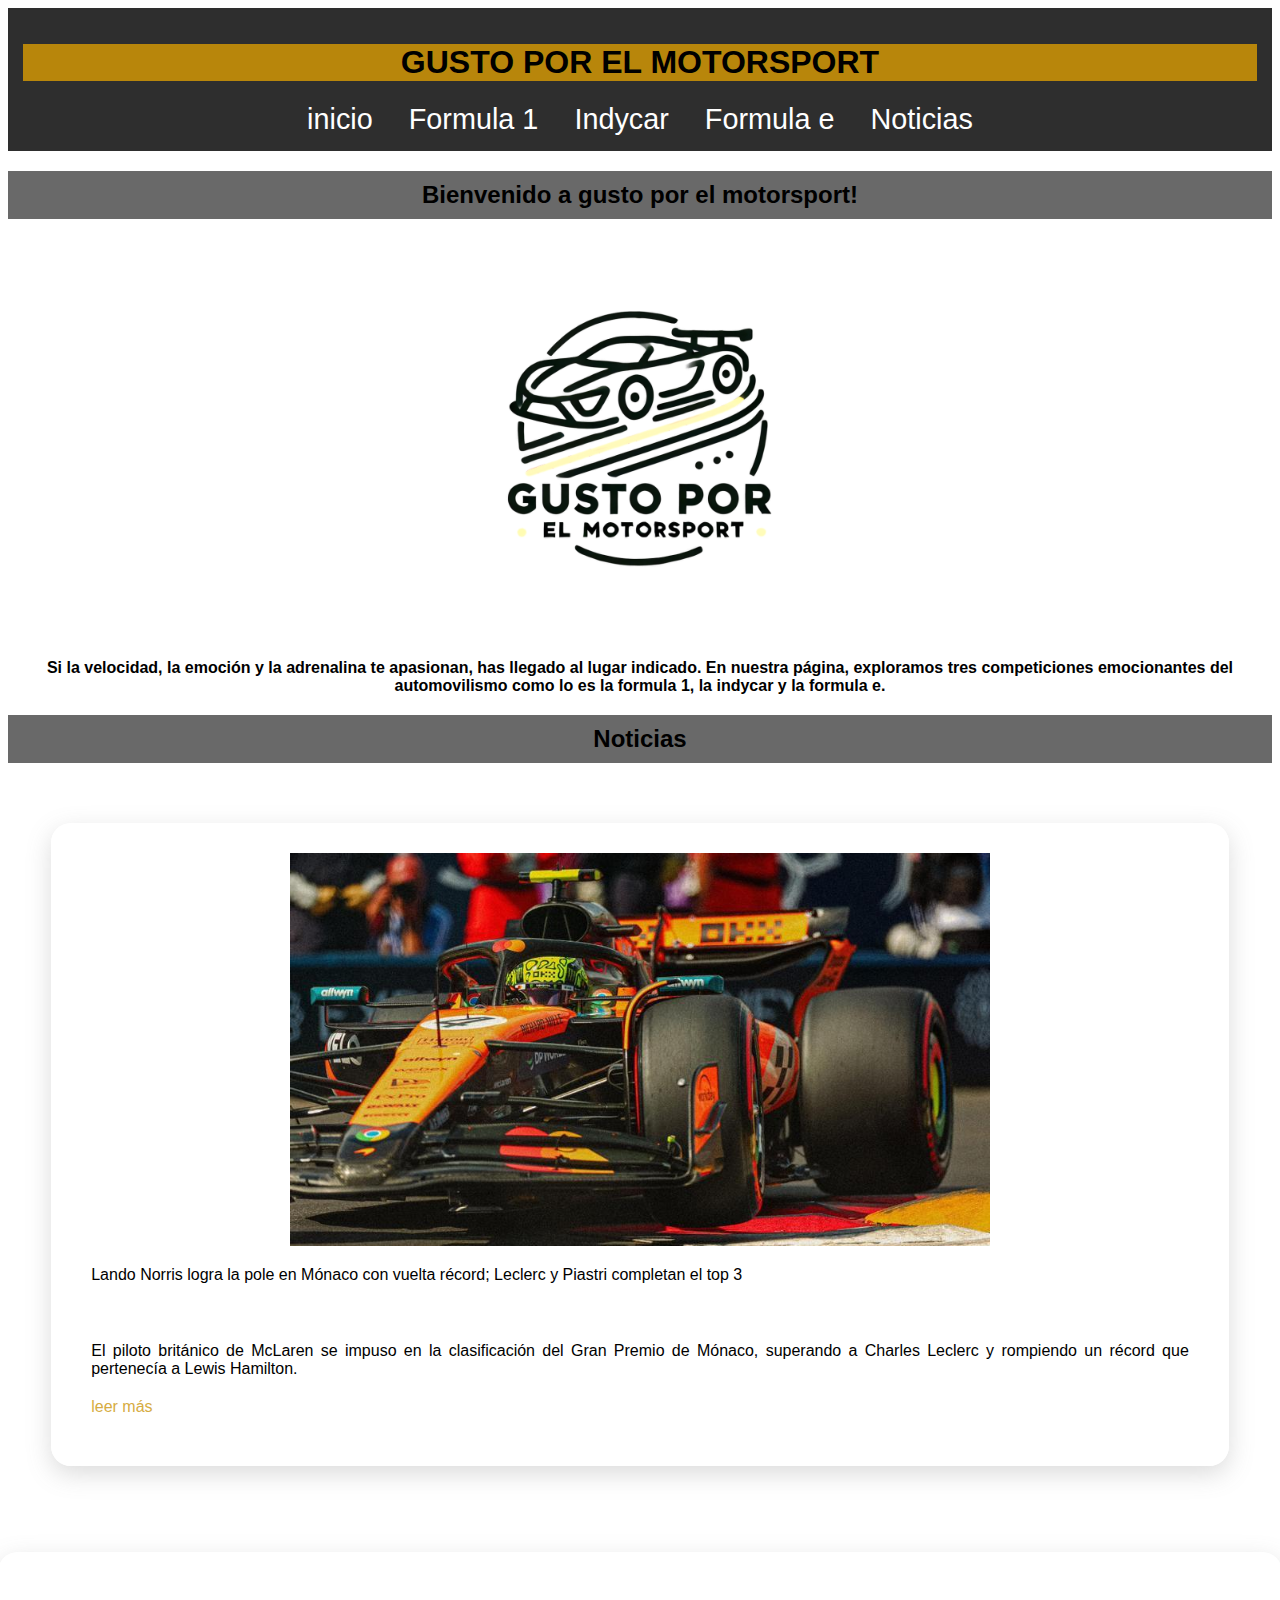
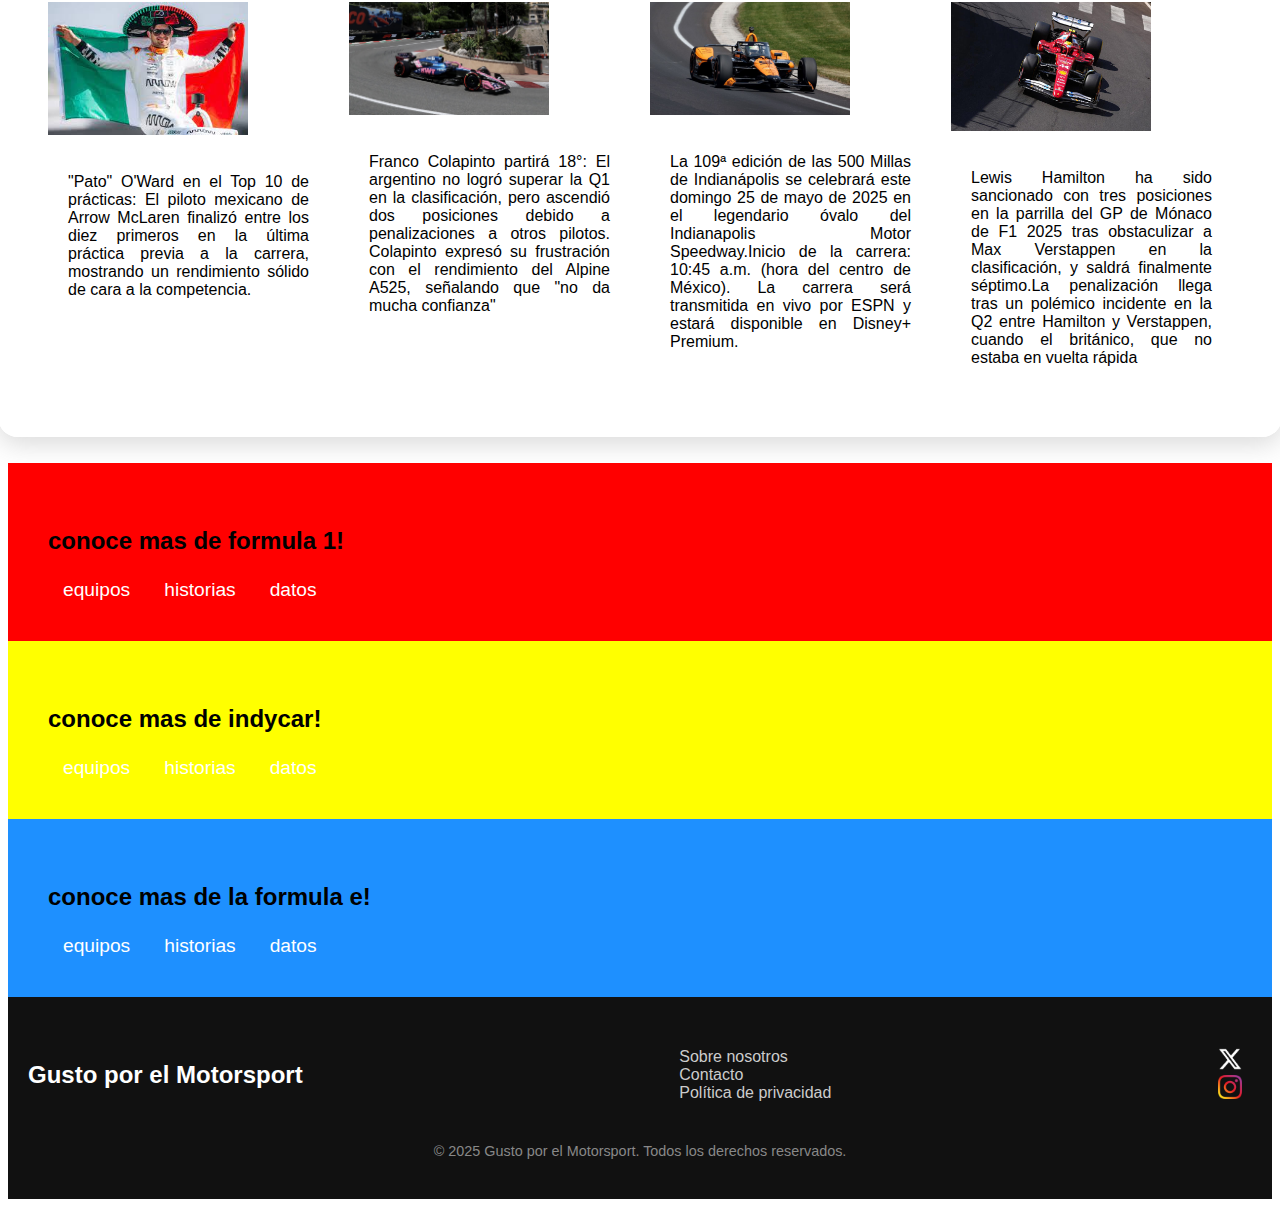
<file: index.html>
<!doctype html>
<html>
    

    <head>
        <title>Gusto por el motorsport</title>
        <link rel="icon" href="img/logo1.png" type="image/x-icon">
        <link rel="stylesheet" href="css/style.css">
        <meta name="viewport" content="width=device-width, initial-scale=1.0">

        <link rel="stylesheet" href="css/noticias.css">
        
    </head>

    <body>
        <header>
            <main>
        <h1>GUSTO POR EL MOTORSPORT</h1>
        <nav>
            <ul>
                <li><a href="index.html" title="pagina principal">inicio</a></li>
                <li><a href="formula_1.html" title="formula 1">Formula 1</a></li>
                <li><a href="indycar.html" title="indycar">Indycar </a></li>
                <li><a href="formula_e.html" title="formula 1">Formula e</a></li>
                <li><a href="#noticias" title="noticias">Noticias</a></li>

            </ul></nav></header>
         
           <h2>Bienvenido a gusto por el motorsport!</h2>
           <center><img src="img/logo1.png" width="400" height="400"  ></center>
           <h5>Si la velocidad, la emoción y la adrenalina te apasionan, has llegado al lugar indicado. En nuestra página, exploramos tres competiciones emocionantes del automovilismo como lo es la formula 1, la indycar y la formula e.</h5>
         <a id="noticias"><h2>Noticias</h2></a>
<div class="noticias">

 <a href="noticias/0001.html" ><img src="noticias/img/0001.jpg" alt="noticia"  width="700" class="imagen"></a>
<p>Lando Norris logra la pole en Mónaco con vuelta récord; Leclerc y Piastri completan el top 3</p><br>
 <p>El piloto británico de McLaren se impuso en la clasificación del Gran Premio de Mónaco, superando a Charles Leclerc y rompiendo un récord que pertenecía a Lewis Hamilton.</p> 
<a href="noticias/0001.html"><p class="leermas">leer más</p></a>
</div>



  <br>
  <br>

  

<div class="contenedor-columnas">
    <div class="columna"><img src="noticias/img/rap001.jpg" alt="" width="200"><br>
    <p>"Pato" O'Ward en el Top 10 de prácticas: El piloto mexicano de Arrow McLaren finalizó entre los diez primeros en la última práctica previa a la carrera, mostrando un rendimiento sólido de cara a la competencia.</p></div>
    <div class="columna"><img src="noticias/img/rap002.jpg" alt="" width="200"><br>
     <p>Franco Colapinto partirá 18°: El argentino no logró superar la Q1 en la clasificación, pero ascendió dos posiciones debido a penalizaciones a otros pilotos. Colapinto expresó su frustración con el rendimiento del Alpine A525, señalando que "no da mucha confianza"</p></div>
    <div class="columna"><img src="noticias/img/rap003.jpg" alt="" width="200"><br>
  <p>La 109ª edición de las 500 Millas de Indianápolis se celebrará este domingo 25 de mayo de 2025 en el legendario óvalo del Indianapolis Motor Speedway.Inicio de la carrera: 10:45 a.m. (hora del centro de México). La carrera será transmitida en vivo por ESPN y estará disponible en Disney+ Premium.</p></div>
    <div class="columna"><img src="noticias/img/rap004.jpg" alt="" width="200"><br>
    <p>Lewis Hamilton ha sido sancionado con tres posiciones en la parrilla del GP de Mónaco de F1 2025 tras obstaculizar a Max Verstappen en la clasificación, y saldrá finalmente séptimo.La penalización llega tras un polémico incidente en la Q2 entre Hamilton y Verstappen, cuando el británico, que no estaba en vuelta rápida</p></div>
  </div>
<br>
<br>

<div class="rojo">
  <a id="conoce mas"><h3>conoce mas de formula 1!</h3></a>
  <nav><ul>
     <li><a href="equiposf1.html" title="equipos">equipos</a></li>
     <li><a href="historiasf1.html" title="historias">historias</a></li>
     <li><a href="datosf1.html" title="datos">datos</a></li>
     </ul></nav></div>
     <div class="amarillo">
      <a id="conoce mas"><h3>conoce mas de indycar!</h3></a>
              <nav><ul>
                 <li><a href="equiposindy.html" title="equipos">equipos</a></li>
                 <li><a href="historiasindy.html" title="historias">historias</a></li>
                 <li><a href="datosindy.html" title="datos">datos</a></li>
                 </ul></nav></div>   
<div class="azul">
  <a id="conoce mas"><h3>conoce mas de la formula e!</h3></a>
    <nav><ul>
    <li><a href="equiposfe.html" title="equipos">equipos</a></li>
    <li><a href="historiasfe.html" title="historias">historias</a></li>
    <li><a href="datosfe.html" title="datos">datos</a></li>
    </ul></nav></div>
     



        </main> </body>
        

        <footer>
            <div class="footer-contenido">
              <div class="footer-logo">
                <h3>Gusto por el Motorsport</h3>
              </div>
          
              <div class="footer-enlaces">
                <a href="footer/nosotros.html">Sobre nosotros</a><br>
                <a href="footer/contacto.html">Contacto</a><br>
                <a href="footer/politicas.html">Política de privacidad</a><br>
              </div>
          
              <div class="footer-redes">
                <a href="https://x.com/GustoMotorsport"><img src="img/x.png" alt="x"></a><br>
                <a href="https://www.instagram.com/gusto_motorsport/"><img src="img/instagram-icon.png" alt="Instagram"></a><br>
                
              </div>
            </div>
          
            <div class="footer-copy">
              © 2025 Gusto por el Motorsport. Todos los derechos reservados.
            </div>
          </footer>
          

    
    </html>
</file>
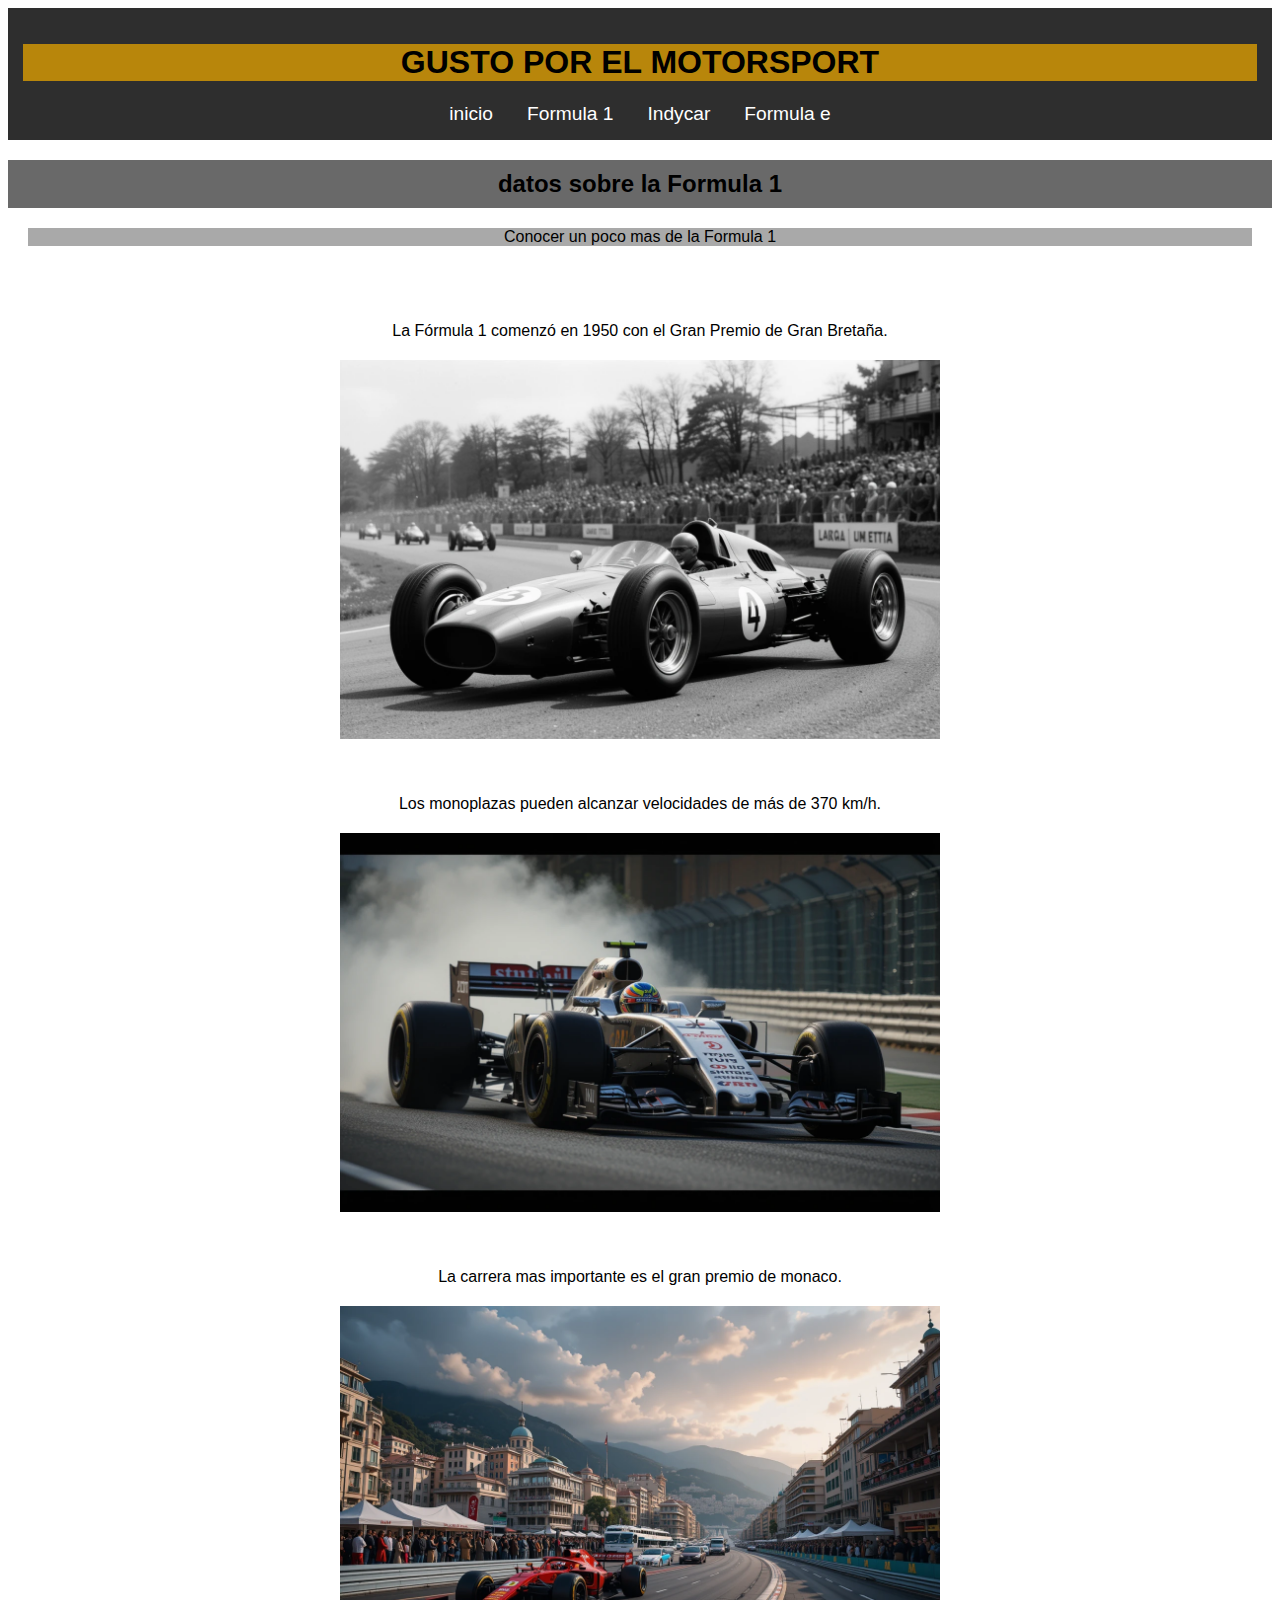
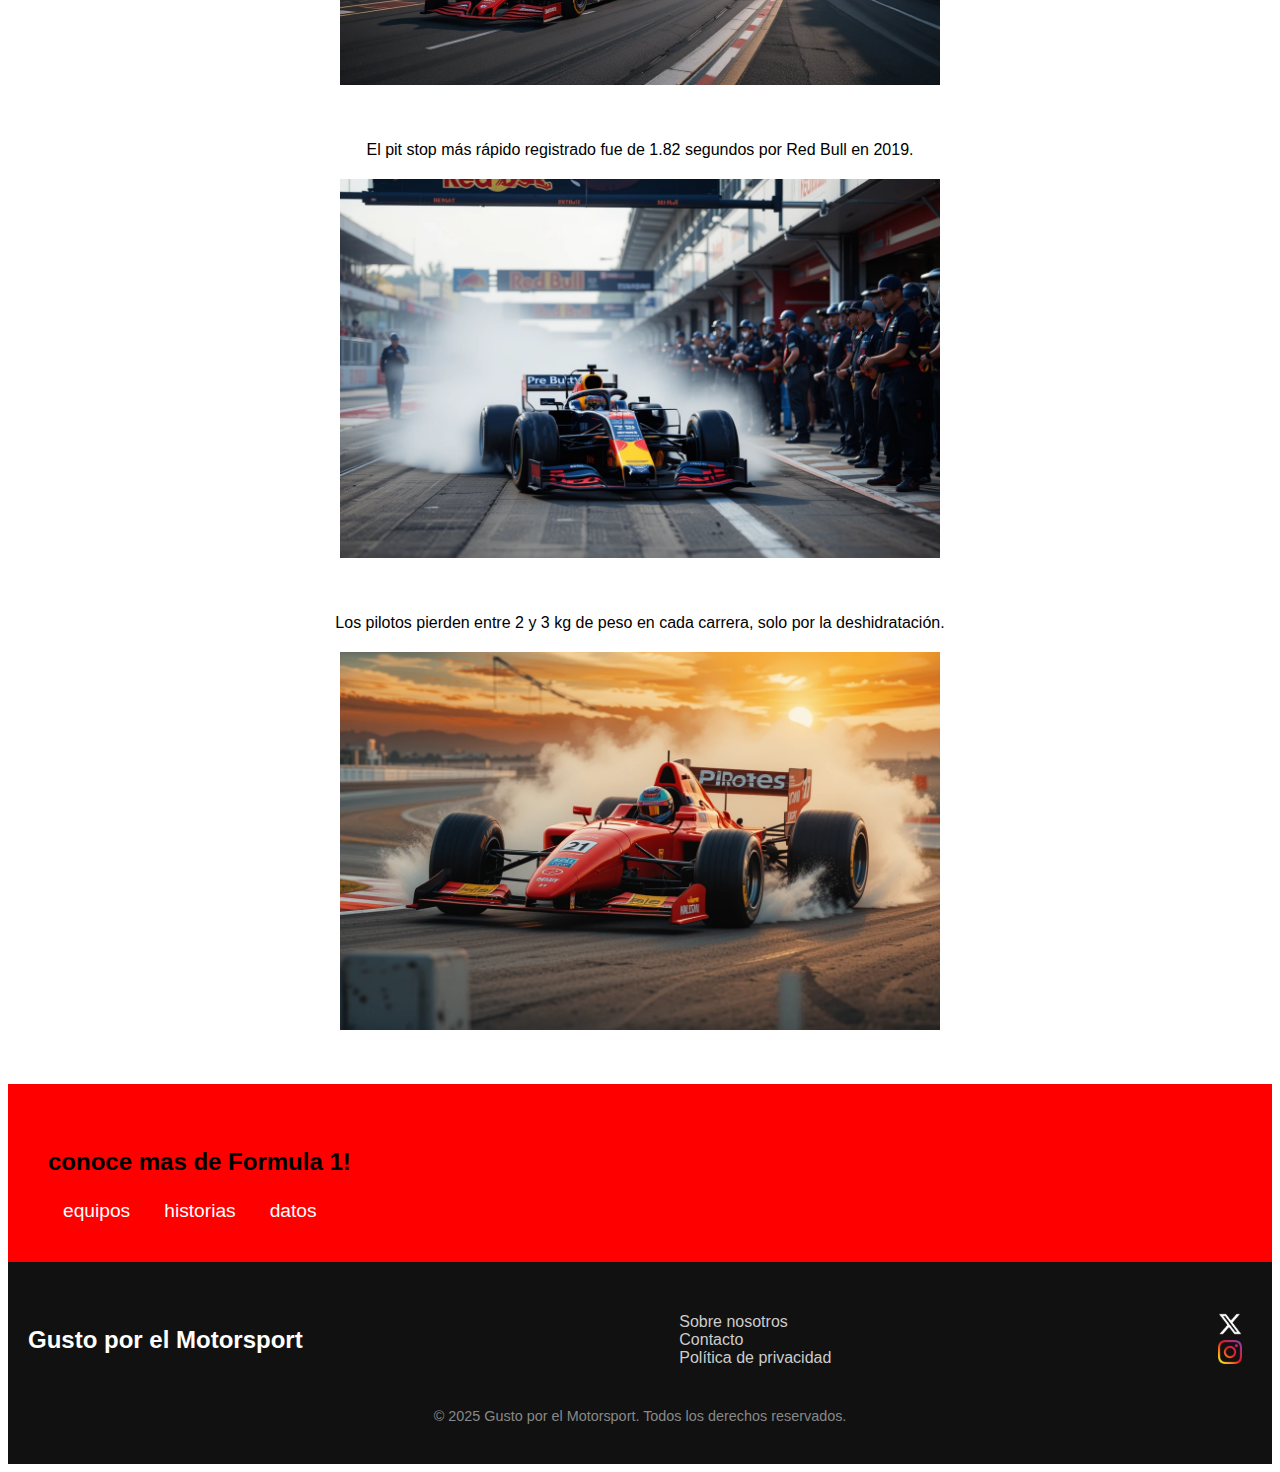
<file: datosf1.html>
<!doctype html>
<html>
    <head>
        <title>Gusto por el motorsport</title>
        <link rel="icon" href="img/logo1.png" type="image/x-icon">
        <link rel="stylesheet" href="css/style.css">
        <meta name="viewport" content="width=device-width, initial-scale=1.0">

    </head>

    <body>
        <header>
        <h1>GUSTO POR EL MOTORSPORT</h1>
        <nav>
            <ul>
                <li><a href="index.html" title="pagina principal">inicio</a></li>
                <li><a href="formula_1.html" title="formula 1">Formula 1</a></li>
                <li><a href="indycar.html" title="indycar">Indycar </a></li>
                <li><a href="formula_e.html" title="formula 1">Formula e</a></li>
            
            </ul></nav></header>
            <h2>datos sobre la Formula 1</h2>
<p class="teamssub">Conocer un poco mas de la Formula 1</p>
<br><br>

<p class="center"> La Fórmula 1 comenzó en 1950 con el Gran Premio de Gran Bretaña.</p>
<img src="img datos/datof11.png" alt="dato1" width="600" height="200" class="imagen">
    <br>
<br>
<p class="center">Los monoplazas pueden alcanzar velocidades de más de 370 km/h.</p>
<img src="img datos/datof12.png" alt="dato2" width="600" height="200" class="imagen">
<br><br>
<p class="center">La carrera mas importante es el gran premio de monaco.</p>
<img src="img datos/datof13.png" alt="dato3" width="600" height="200" class="imagen">
<br><br>
<p class="center">El pit stop más rápido registrado fue de 1.82 segundos por Red Bull en 2019.</p>
<img src="img datos/datof14.png" alt="dato4" width="600" height="200" class="imagen">
<br><br>
<p class="center">Los pilotos pierden entre 2 y 3 kg de peso en cada carrera, solo por la deshidratación.
</p>
<img src="img datos/datof15.png" alt="dato5" width="600" height="200" class="imagen">
<br>
<br>
<br>


</body>

    <div class="rojo">
        <h3>conoce mas de Formula 1!</h3>
        <nav><ul>
           <li><a href="equiposf1.html" title="equipos">equipos</a></li>
           <li><a href="historiasf1.html" title="historias">historias</a></li>
           <li><a href="datosf1.html" title="datos">datos</a></li>
           </ul></nav></div>
          
           <footer>
            <div class="footer-contenido">
              <div class="footer-logo">
                <h3>Gusto por el Motorsport</h3>
              </div>
          
              <div class="footer-enlaces">
                <a href="footer/nosotros.html">Sobre nosotros</a><br>
                <a href="footer/contacto.html">Contacto</a><br>
                <a href="footer/politicas.html">Política de privacidad</a><br>
              </div>
          
              <div class="footer-redes">
                <a href="https://x.com/GustoMotorsport"><img src="img/x.png" alt="x"></a><br>
                <a href="https://www.instagram.com/gusto_motorsport/"><img src="img/instagram-icon.png" alt="Instagram"></a><br>
                
              </div>
            </div>
          
            <div class="footer-copy">
              © 2025 Gusto por el Motorsport. Todos los derechos reservados.
            </div>
          </footer>
          

        
    </html>
</file>
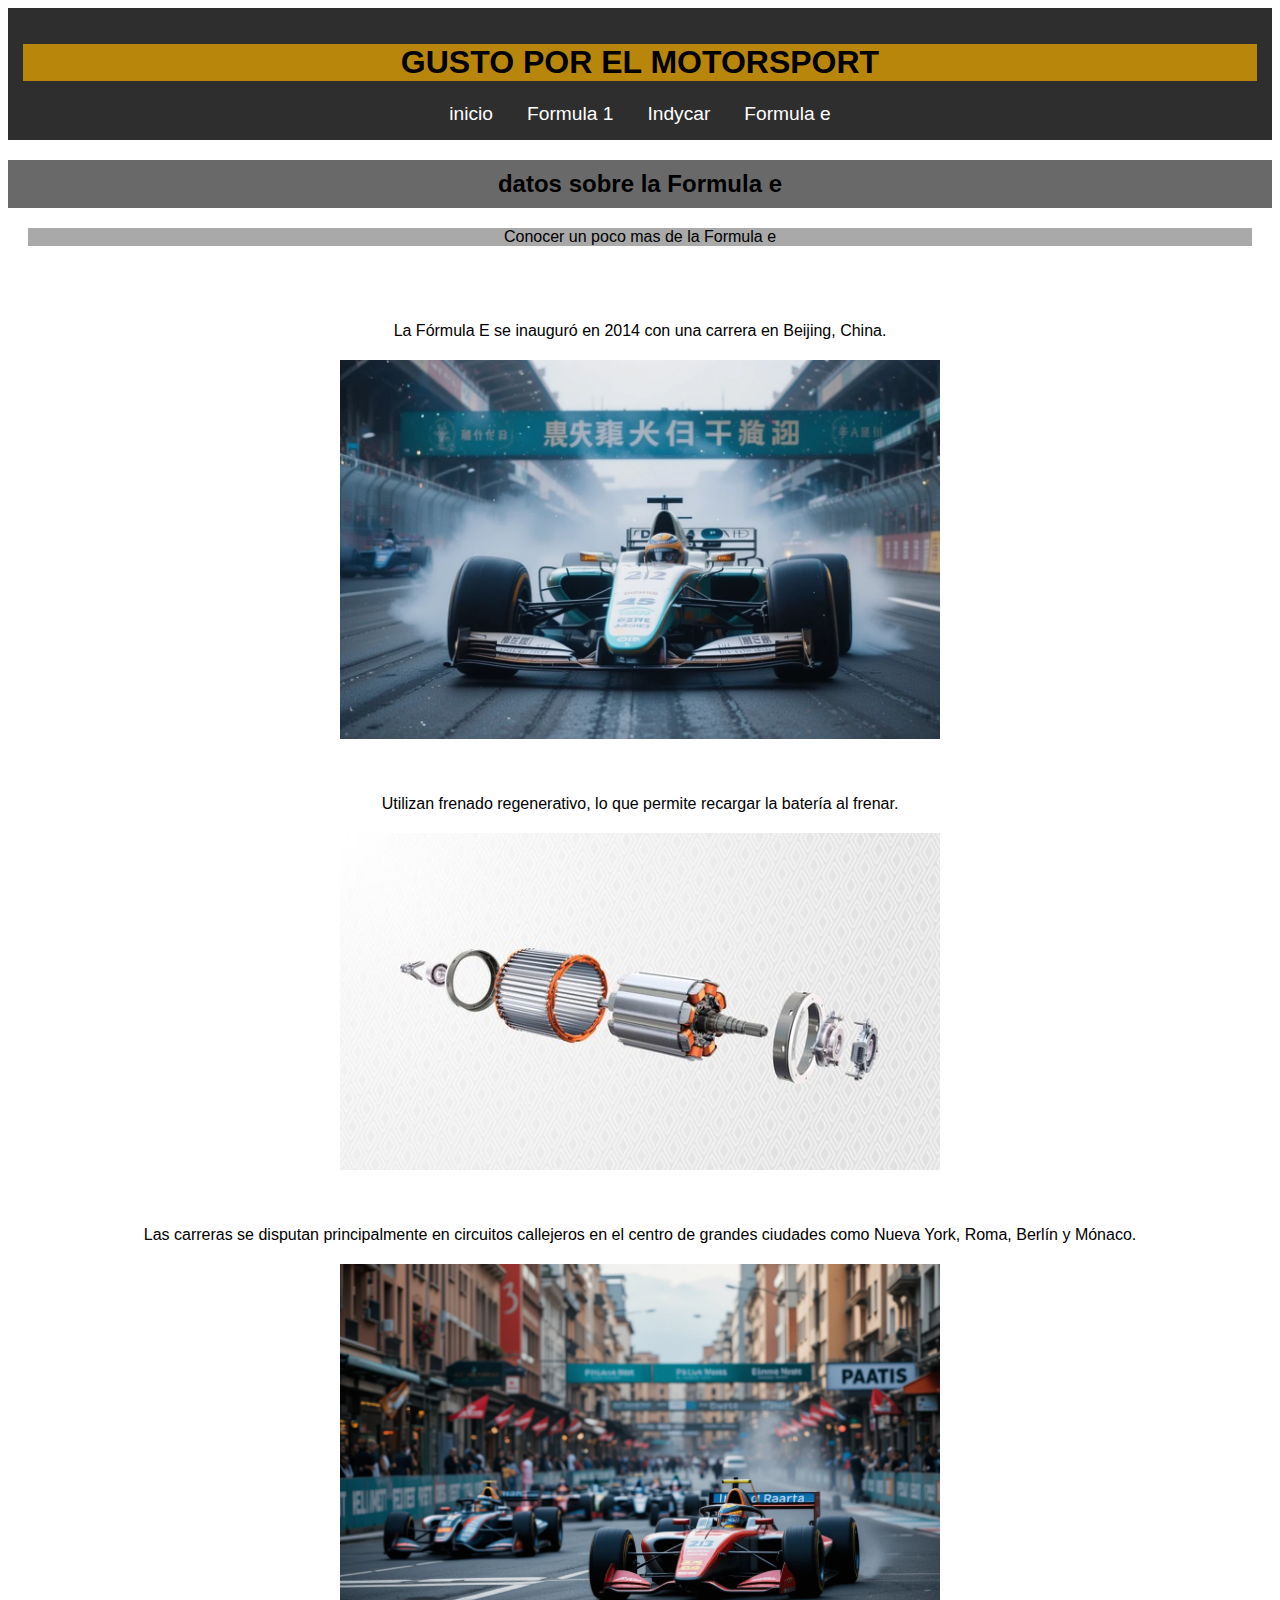
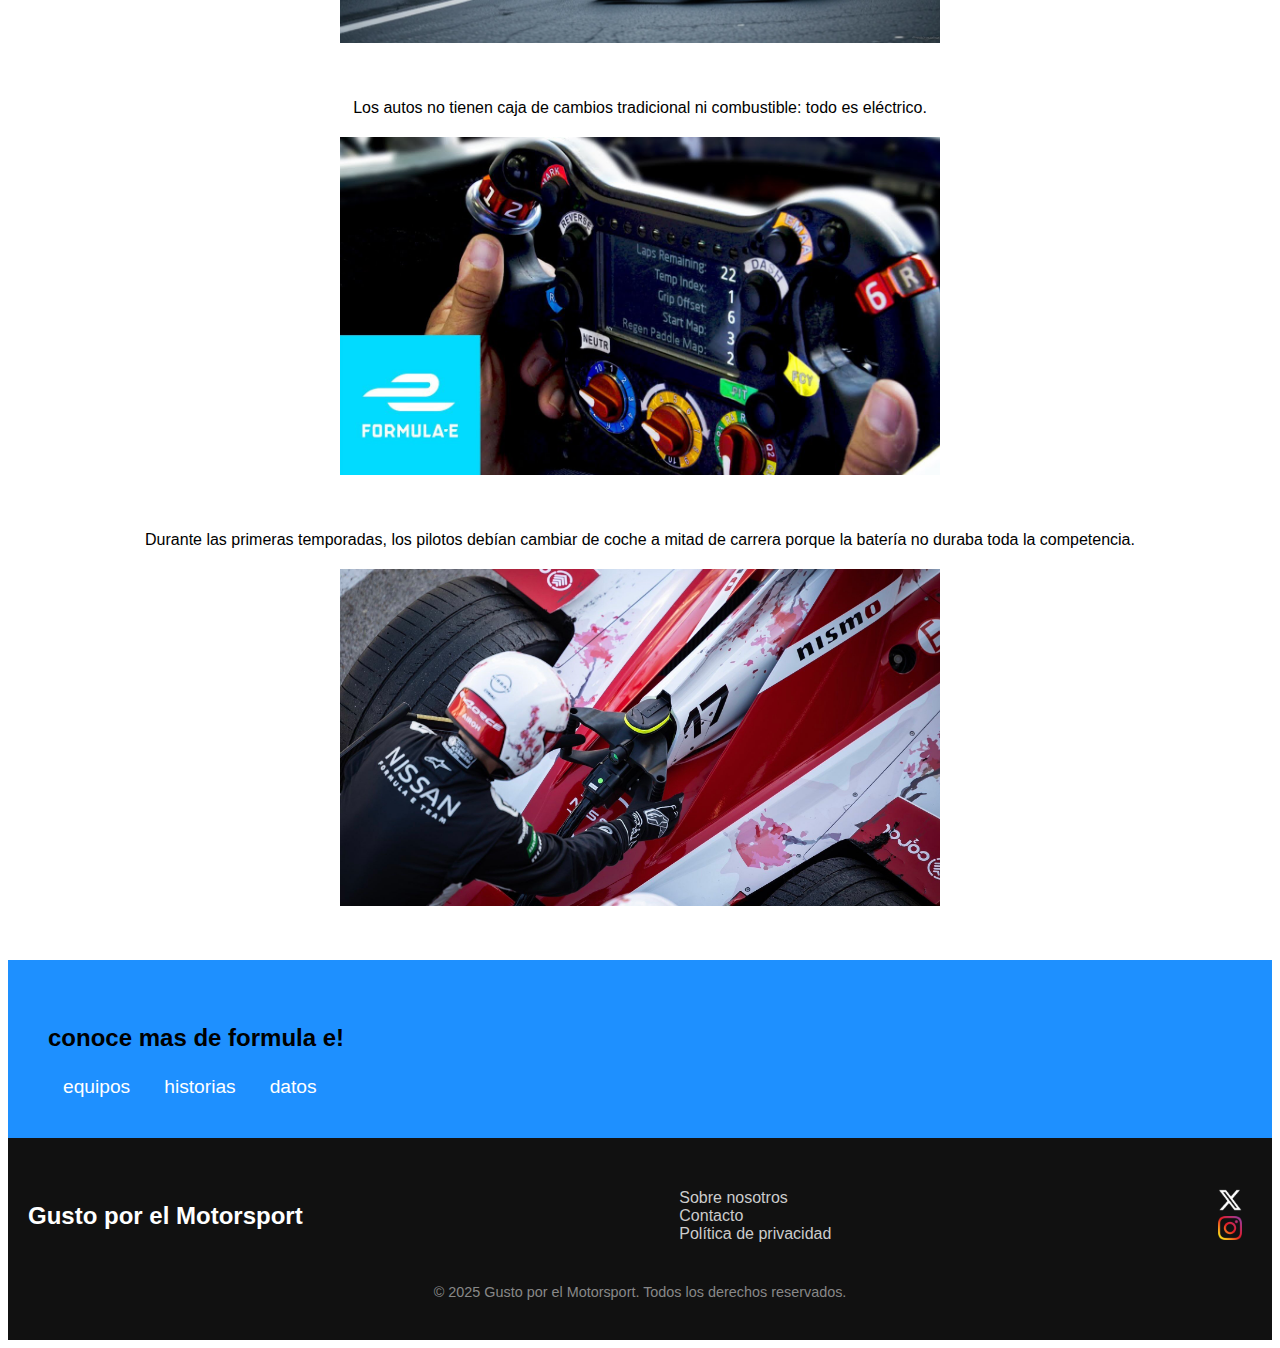
<file: datosfe.html>
<!doctype html>
<html>
    <head>
        <title>Gusto por el motorsport</title>
        <link rel="icon" href="img/logo1.png" type="image/x-icon">
        <link rel="stylesheet" href="css/style.css">
        <meta name="viewport" content="width=device-width, initial-scale=1.0">

    </head>

    <body>
        <header>
        <h1>GUSTO POR EL MOTORSPORT</h1>
        <nav>
            <ul>
                <li><a href="index.html" title="pagina principal">inicio</a></li>
                <li><a href="formula_1.html" title="formula 1">Formula 1</a></li>
                <li><a href="indycar.html" title="indycar">Indycar </a></li>
                <li><a href="formula_e.html" title="formula 1">Formula e</a></li>
            
            </ul></nav></header>
            <h2>datos sobre la Formula e</h2>
<p class="teamssub">Conocer un poco mas de la Formula e</p>
<br><br>

<p class="center"> La Fórmula E se inauguró en 2014 con una carrera en Beijing, China.</p>
<img src="img datos/fedato1.png" alt="dato1" width="600" height="200" class="imagen">
    <br>
<br>
<p class="center">Utilizan frenado regenerativo, lo que permite recargar la batería al frenar.</p>
<img src="img datos/fedato2.jpg" alt="dato2" width="600" height="200" class="imagen">
<br><br>
<p class="center">Las carreras se disputan principalmente en circuitos callejeros en el centro de grandes ciudades como Nueva York, Roma, Berlín y Mónaco.</p>
<img src="img datos/fedato3.png" alt="dato3" width="600" height="200" class="imagen">
<br><br>
<p class="center">
    Los autos no tienen caja de cambios tradicional ni combustible: todo es eléctrico.</p>
<img src="img datos/fedato4.jpg" alt="dato4" width="600" height="200" class="imagen">
<br><br>
<p class="center">Durante las primeras temporadas, los pilotos debían cambiar de coche a mitad de carrera porque la batería no duraba toda la competencia.
</p>
<img src="img datos/fedato5.jpeg" alt="dato5" width="600" height="200" class="imagen">
<br>
<br>
<br>


</body>

    <div class="azul">
        <h3>conoce mas de formula e!</h3>
        <nav><ul>
           <li><a href="equiposfe.html" title="equipos">equipos</a></li>
           <li><a href="historiasfe.html" title="historias">historias</a></li>
           <li><a href="datosfe.html" title="datos">datos</a></li>
           </ul></nav></div>


   
           <footer>
            <div class="footer-contenido">
              <div class="footer-logo">
                <h3>Gusto por el Motorsport</h3>
              </div>
          
              <div class="footer-enlaces">
                <a href="footer/nosotros.html">Sobre nosotros</a><br>
                <a href="footer/contacto.html">Contacto</a><br>
                <a href="footer/politicas.html">Política de privacidad</a><br>
              </div>
          
              <div class="footer-redes">
                <a href="https://x.com/GustoMotorsport"><img src="img/x.png" alt="x"></a><br>
                <a href="https://www.instagram.com/gusto_motorsport/"><img src="img/instagram-icon.png" alt="Instagram"></a><br>
                
              </div>
            </div>
          
            <div class="footer-copy">
              © 2025 Gusto por el Motorsport. Todos los derechos reservados.
            </div>
          </footer>
          

          

    </html>
</file>
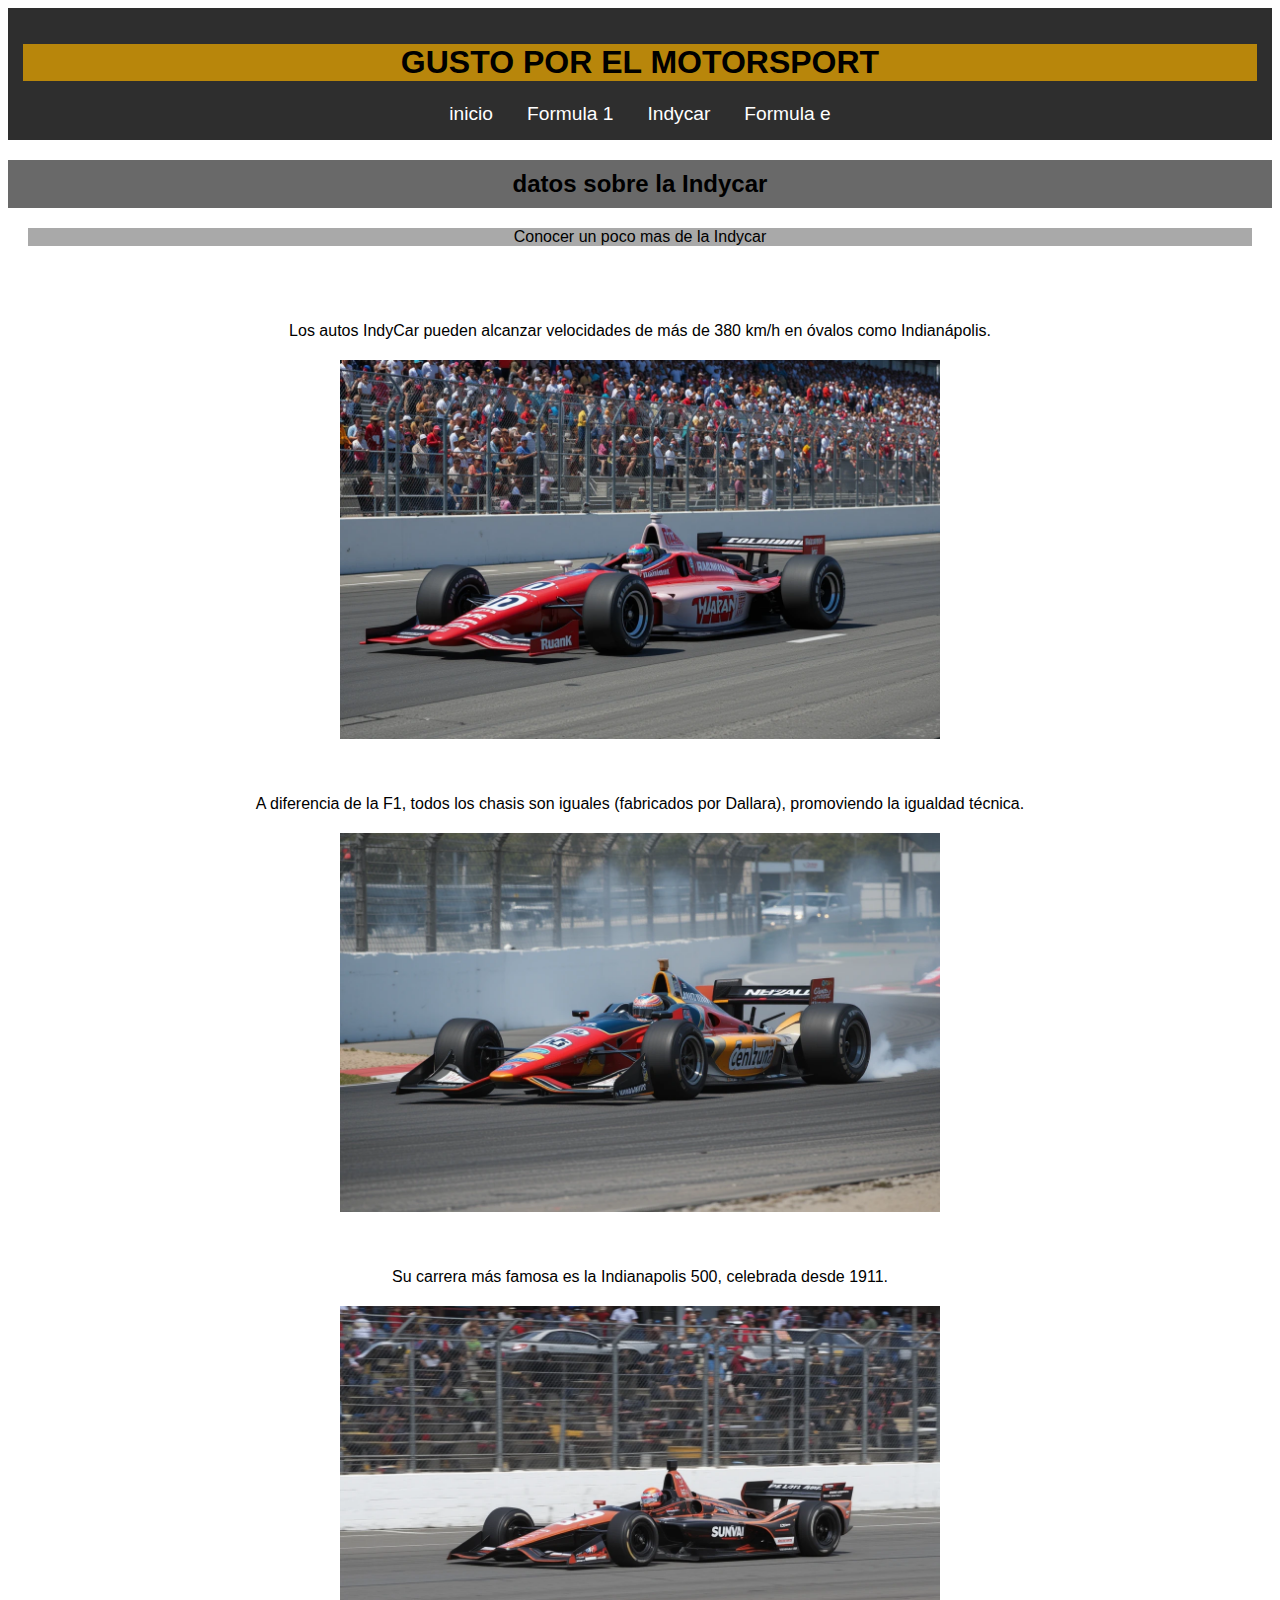
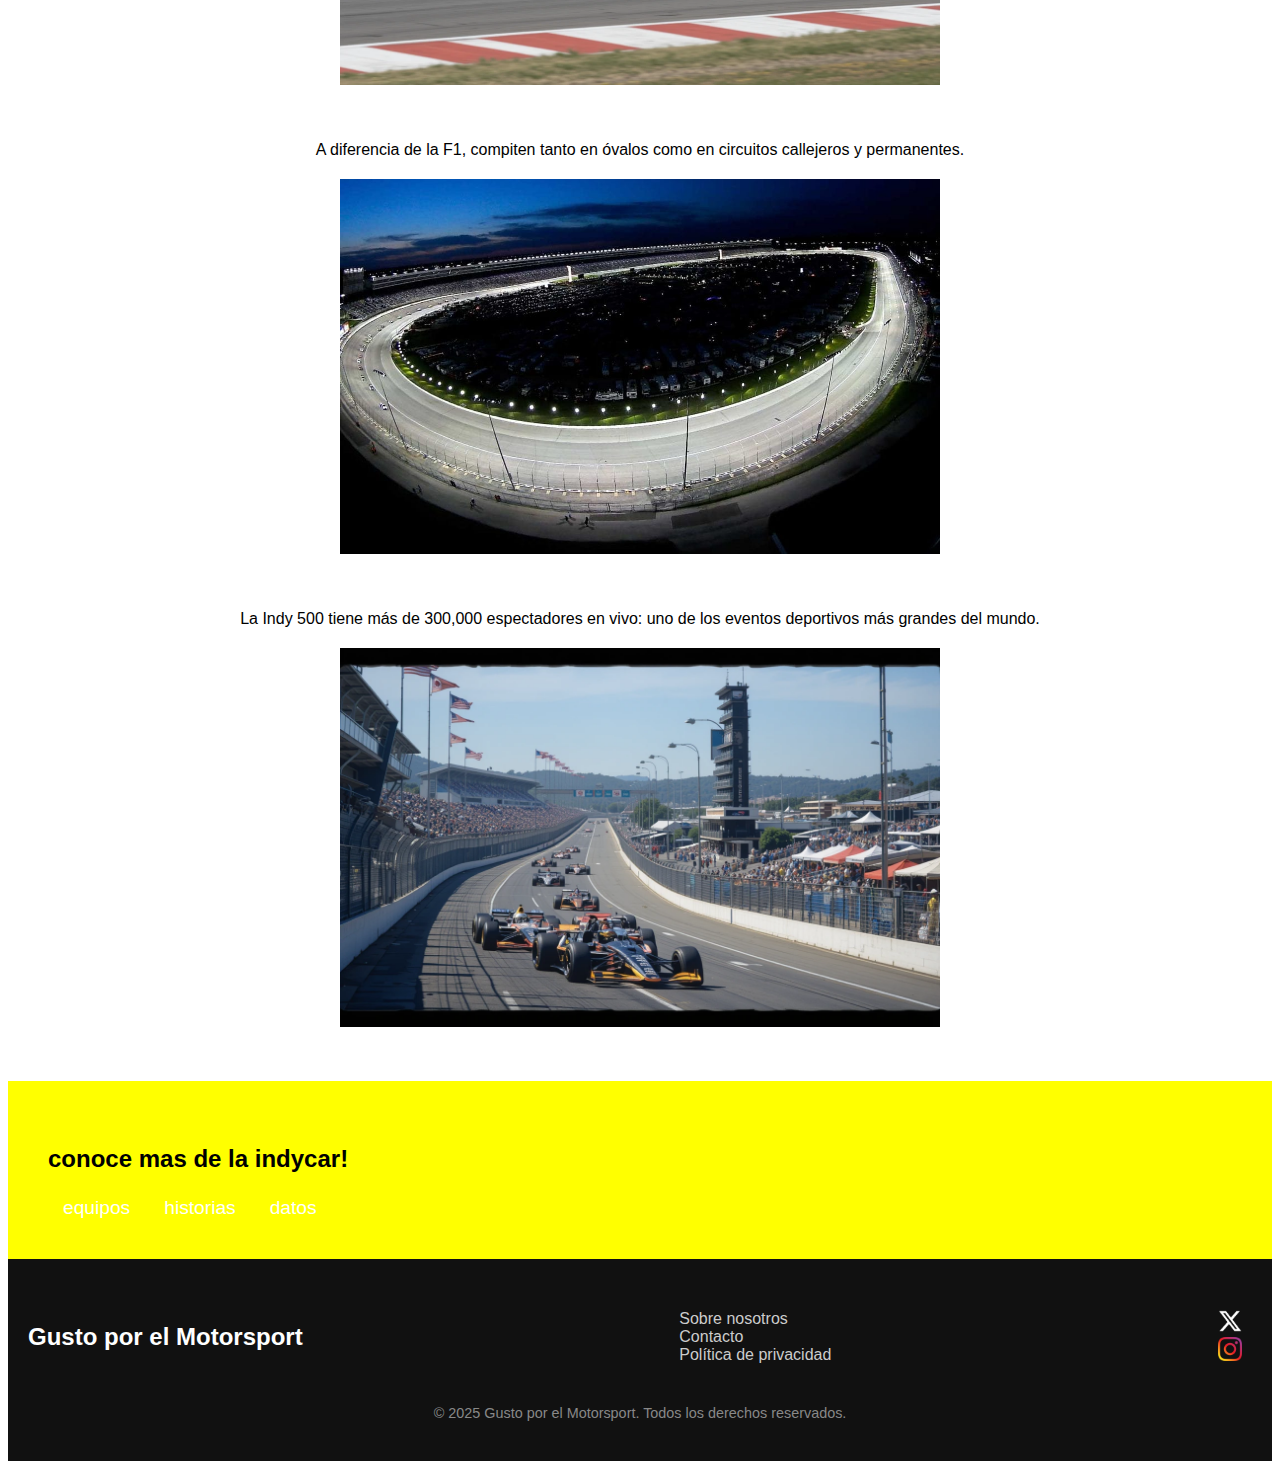
<file: datosindy.html>
<!doctype html>
<html>
    <head>
        <title>Gusto por el motorsport</title>
        <link rel="icon" href="img/logo1.png" type="image/x-icon">
        <link rel="stylesheet" href="css/style.css">
        <meta name="viewport" content="width=device-width, initial-scale=1.0">

    </head>

    <body>
        <header>
        <h1>GUSTO POR EL MOTORSPORT</h1>
        <nav>
            <ul>
                <li><a href="index.html" title="pagina principal">inicio</a></li>
                <li><a href="formula_1.html" title="formula 1">Formula 1</a></li>
                <li><a href="indycar.html" title="indycar">Indycar </a></li>
                <li><a href="formula_e.html" title="formula 1">Formula e</a></li>
            
            </ul></nav></header>
            <h2>datos sobre la Indycar</h2>
<p class="teamssub">Conocer un poco mas de la Indycar</p>
<br><br>

<p class="center"> Los autos IndyCar pueden alcanzar velocidades de más de 380 km/h en óvalos como Indianápolis.</p>
<img src="img datos/indydato1.png" alt="dato1" width="600" height="200" class="imagen">
    <br>
<br>
<p class="center">A diferencia de la F1, todos los chasis son iguales (fabricados por Dallara), promoviendo la igualdad técnica.</p>
<img src="img datos/indydato2.png" alt="dato2" width="600" height="200" class="imagen">
<br><br>
<p class="center">Su carrera más famosa es la Indianapolis 500, celebrada desde 1911.</p>
<img src="img datos/indydato3.png" alt="dato3" width="600" height="200" class="imagen">
<br><br>
<p class="center">
    
A diferencia de la F1, compiten tanto en óvalos como en circuitos callejeros y permanentes.</p>
<img src="img datos/indydato4.jpg" alt="dato4" width="600" height="200" class="imagen">
<br><br>
<p class="center">La Indy 500 tiene más de 300,000 espectadores en vivo: uno de los eventos deportivos más grandes del mundo.
</p>
<img src="img datos/indydato4.png" alt="dato5" width="600" height="200" class="imagen">
<br>
<br>
<br>



    <div class="amarillo">
        <h3>conoce mas de la indycar!</h3>
        <nav><ul>
           <li><a href="equiposindy.html" title="equipos">equipos</a></li>
           <li><a href="historiasindy.html" title="historias">historias</a></li>
           <li><a href="datosindy.html" title="datos">datos</a></li>
           </ul></nav></div>
          </body>
           <footer>
            <div class="footer-contenido">
              <div class="footer-logo">
                <h3>Gusto por el Motorsport</h3>
              </div>
          
              <div class="footer-enlaces">
                <a href="footer/nosotros.html">Sobre nosotros</a><br>
                <a href="footer/contacto.html">Contacto</a><br>
                <a href="footer/politicas.html">Política de privacidad</a><br>
              </div>
          
              <div class="footer-redes">
                <a href="https://x.com/GustoMotorsport"><img src="img/x.png" alt="x"></a><br>
                <a href="https://www.instagram.com/gusto_motorsport/"><img src="img/instagram-icon.png" alt="Instagram"></a><br>
                
              </div>
            </div>
          
            <div class="footer-copy">
              © 2025 Gusto por el Motorsport. Todos los derechos reservados.
            </div>
          </footer>
          

          

   
        
    </html>
</file>
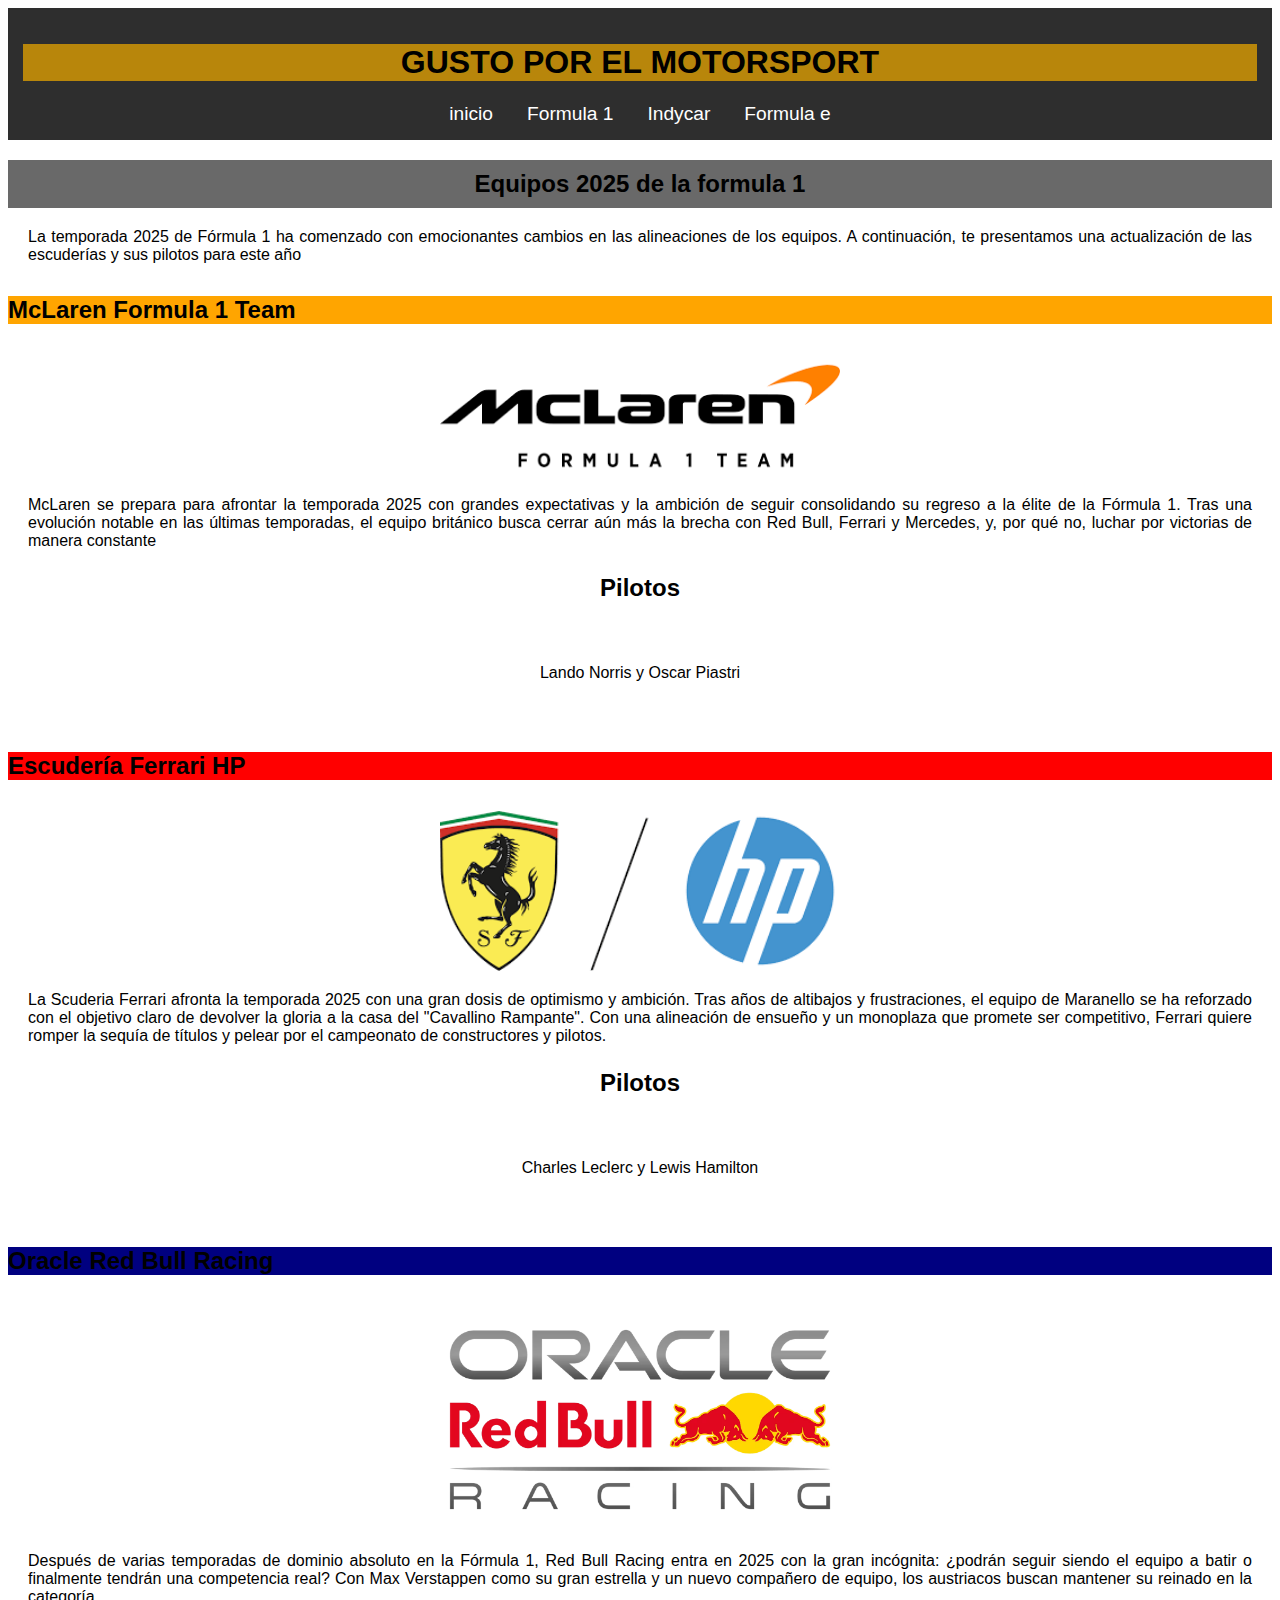
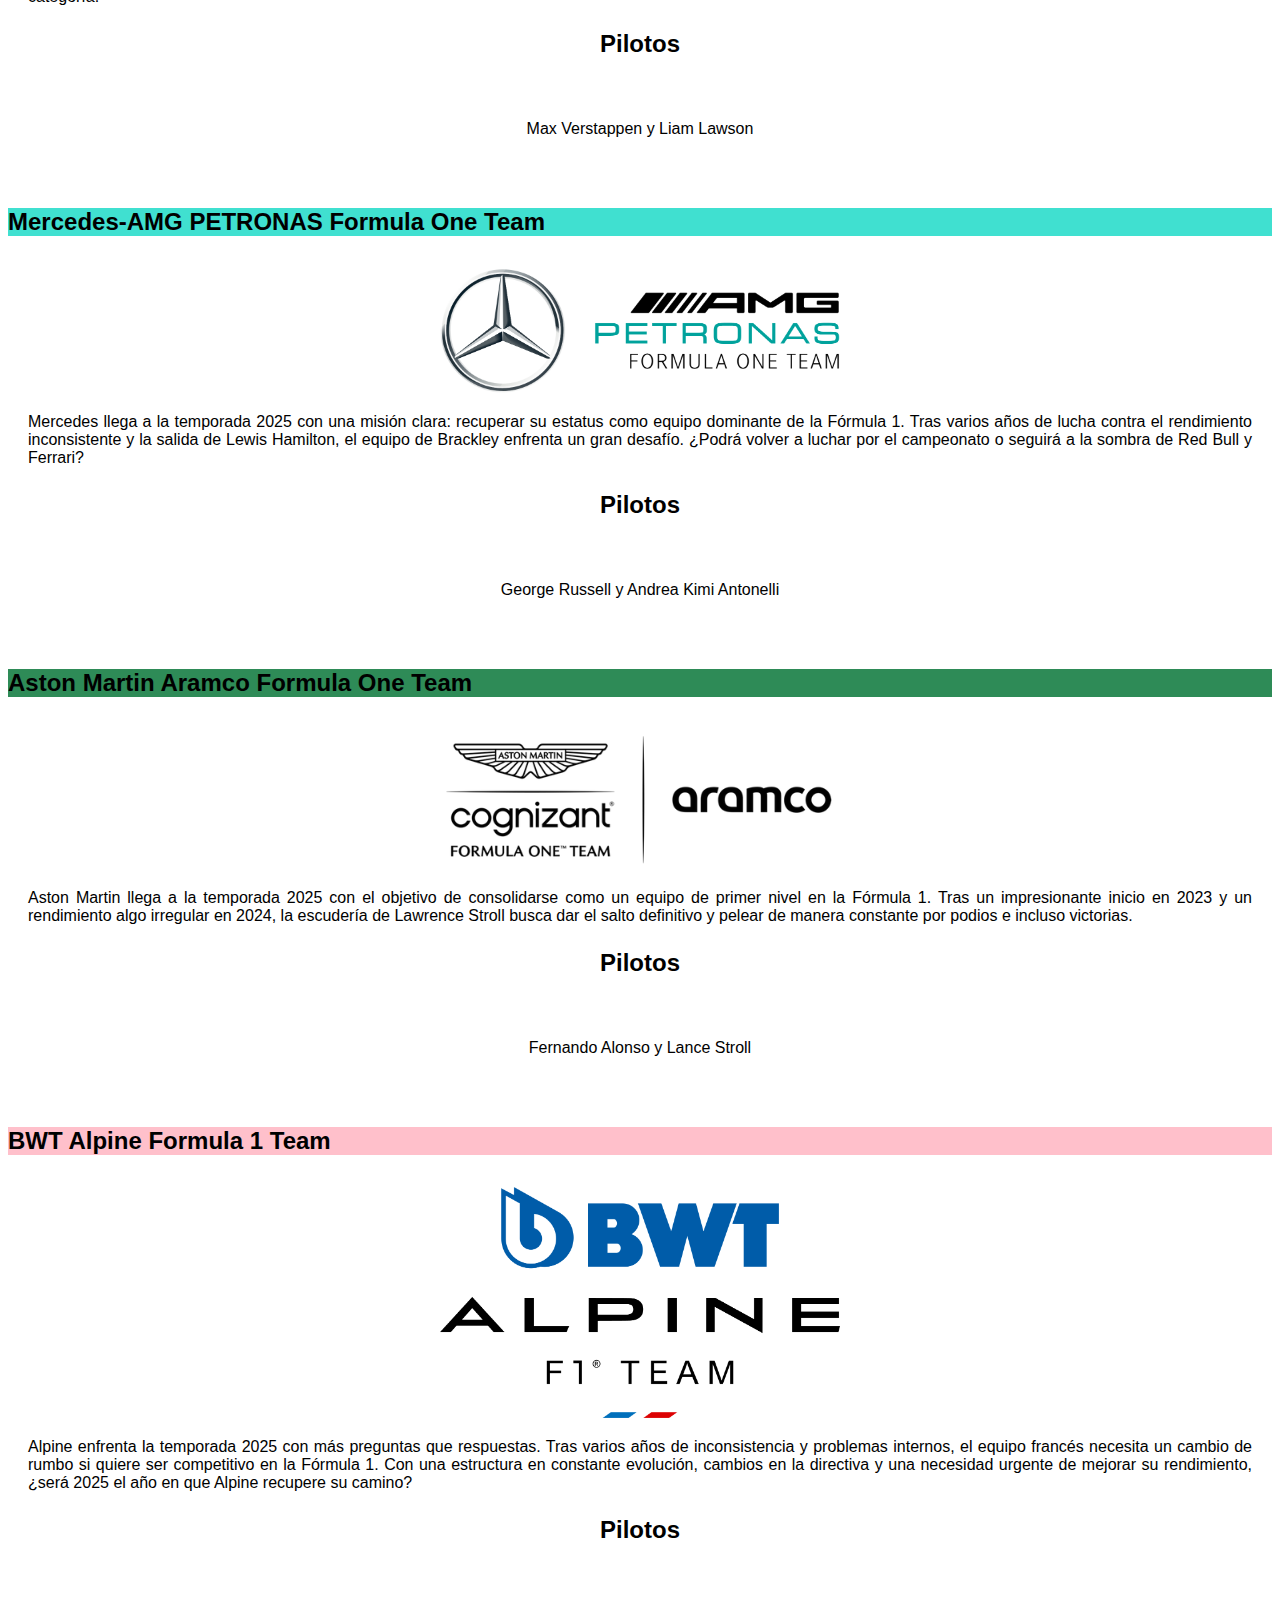
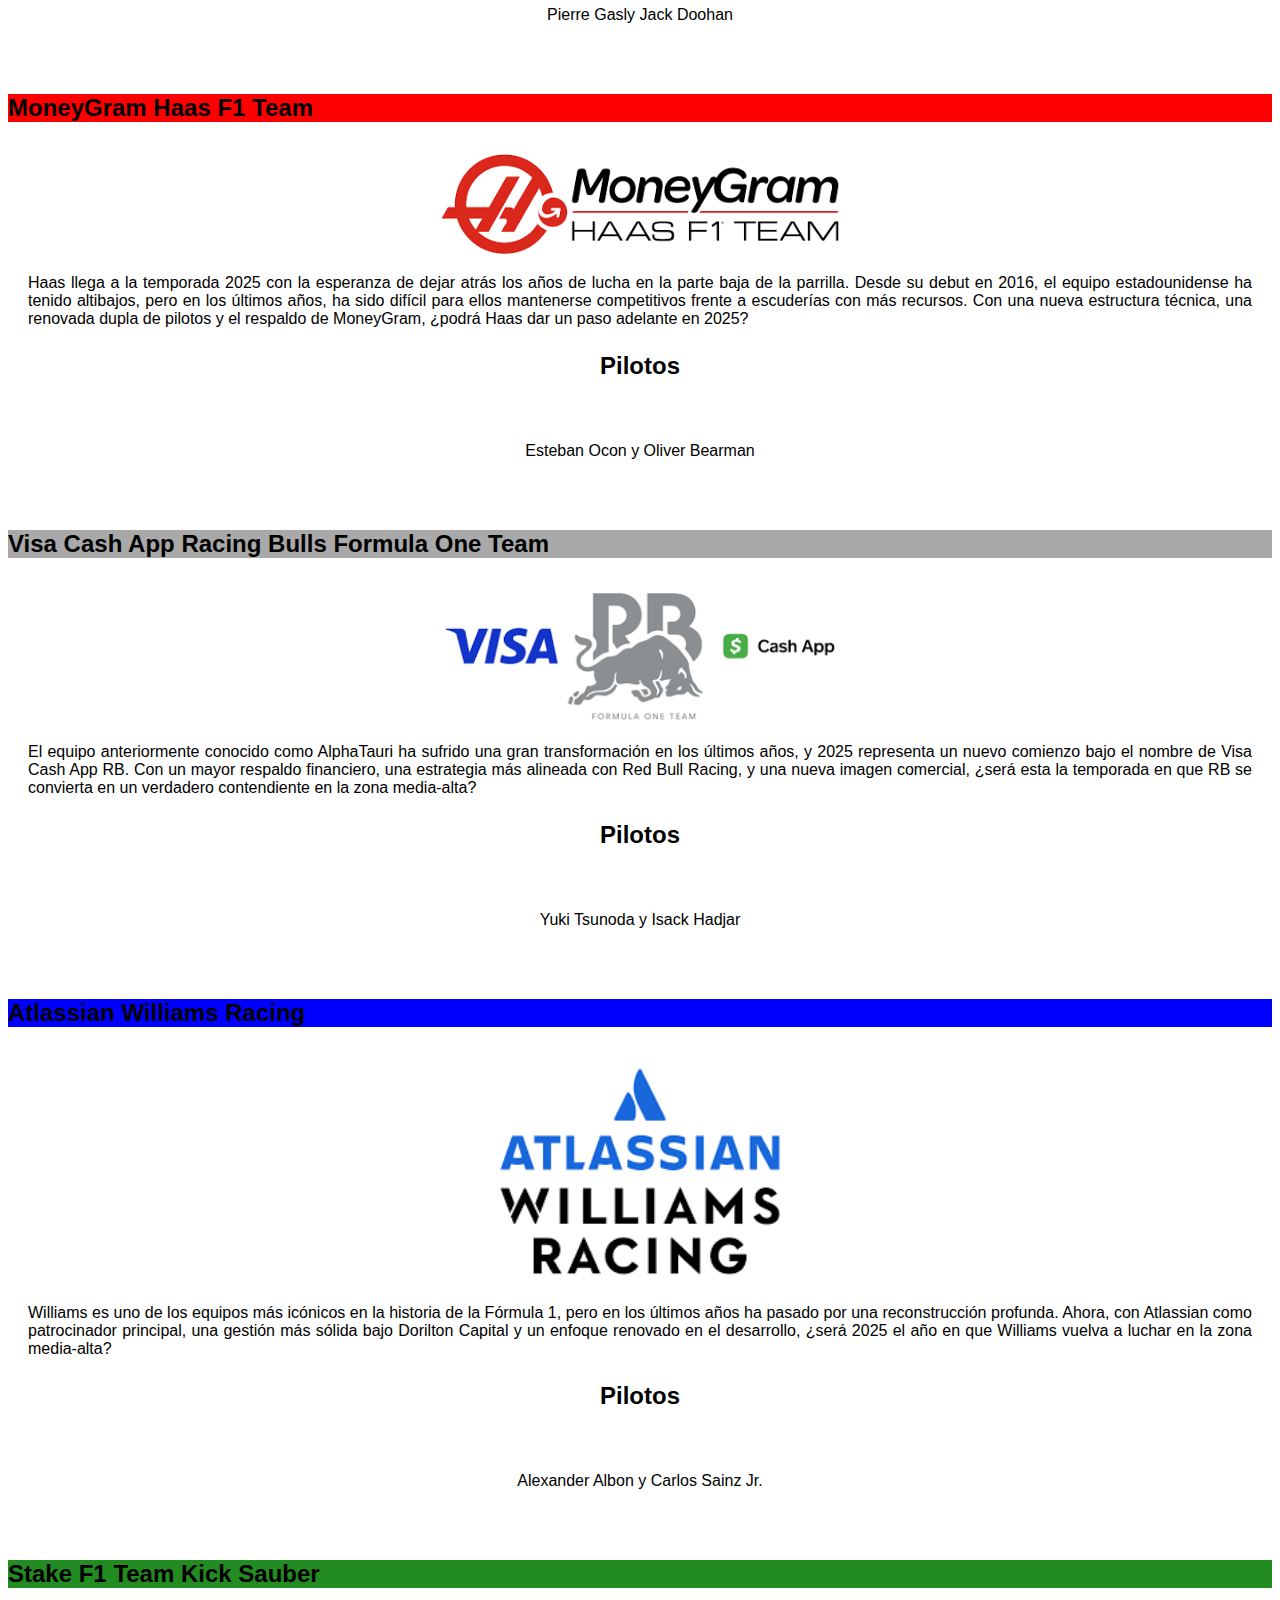
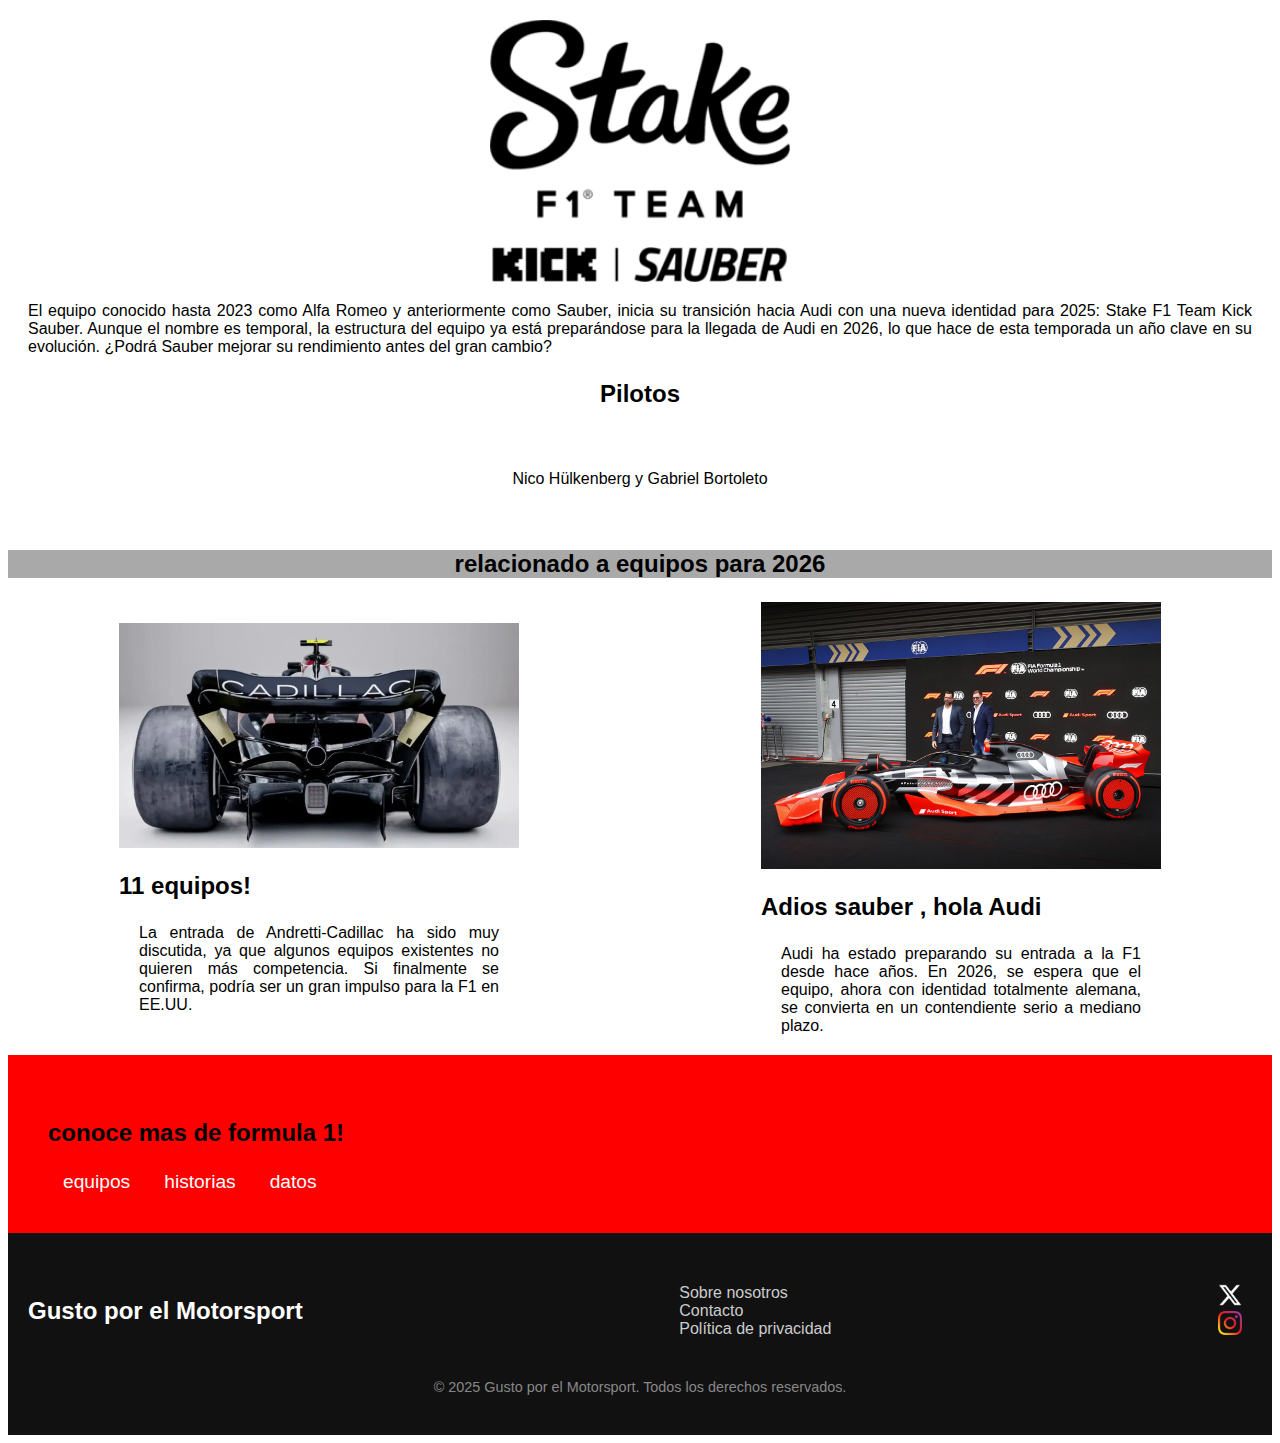
<file: equiposf1.html>
<!doctype html>
<html>
    <head>
        <title>Gusto por el motorsport</title>
        <link rel="icon" href="img/logo1.png" type="image/x-icon">
        <link rel="stylesheet" href="css/style.css">
        <link rel="stylesheet" href="css/stylef1teams.css">
        <meta name="viewport" content="width=device-width, initial-scale=1.0">

    </head>

    <body>
        <header>
            
        <h1>GUSTO POR EL MOTORSPORT</h1>
        <nav>
            <ul>
                <li><a href="index.html" title="pagina principal">inicio</a></li>
                <li><a href="formula_1.html" title="formula 1">Formula 1</a></li>
                <li><a href="indycar.html" title="indycar">Indycar </a></li>
                <li><a href="formula_e.html" title="formula 1">Formula e</a></li>
                
            </ul></nav></header>
         
           <h2>Equipos 2025 de la formula 1</h2>
           <p>La temporada 2025 de Fórmula 1 ha comenzado con emocionantes cambios en las alineaciones de los equipos. A continuación, te presentamos una actualización de las escuderías y sus pilotos para este año</p>

           <h4 class="mclaren">McLaren Formula 1 Team  </h4> 
    
<img src="img/equiposf11.png" width="400" height="100" class="imagen">
<p>McLaren se prepara para afrontar la temporada 2025 con grandes expectativas y la ambición de seguir consolidando su regreso a la élite de la Fórmula 1. Tras una evolución notable en las últimas temporadas, el equipo británico busca cerrar aún más la brecha con Red Bull, Ferrari y Mercedes, y, por qué no, luchar por victorias de manera constante</p>
 <h3 class="center">Pilotos</h3><br><p class="center">Lando Norris y Oscar Piastri</p>      

<br>

         <h4 class="ferrari">Escudería Ferrari HP</h4>         
         <img src="img/equiposf12.png" width="400" height="100" class="imagen">
<p>La Scuderia Ferrari afronta la temporada 2025 con una gran dosis de optimismo y ambición. Tras años de altibajos y frustraciones, el equipo de Maranello se ha reforzado con el objetivo claro de devolver la gloria a la casa del "Cavallino Rampante". Con una alineación de ensueño y un monoplaza que promete ser competitivo, Ferrari quiere romper la sequía de títulos y pelear por el campeonato de constructores y pilotos.
</p>
<h3 class="center">Pilotos</h3><br><p class="center">Charles Leclerc y Lewis Hamilton</p>      

         <br>

        <h4 class="redbull">Oracle Red Bull Racing</h4> 
    <img src="img/equiposf13.avif" width="400" height="100" class="imagen">
         <p>Después de varias temporadas de dominio absoluto en la Fórmula 1, Red Bull Racing entra en 2025 con la gran incógnita: ¿podrán seguir siendo el equipo a batir o finalmente tendrán una competencia real? Con Max Verstappen como su gran estrella y un nuevo compañero de equipo, los austriacos buscan mantener su reinado en la categoría.
</p>
         <h3 class="center">Pilotos</h3><br><p class="center">Max Verstappen y Liam Lawson</p>      

                  <br>

        <h4 class="mercedez">Mercedes-AMG PETRONAS Formula One Team</h4> 
        <img src="img/equiposf14.png" width="400" height="100" class="imagen">
         <p>Mercedes llega a la temporada 2025 con una misión clara: recuperar su estatus como equipo dominante de la Fórmula 1. Tras varios años de lucha contra el rendimiento inconsistente y la salida de Lewis Hamilton, el equipo de Brackley enfrenta un gran desafío. ¿Podrá volver a luchar por el campeonato o seguirá a la sombra de Red Bull y Ferrari?
              </p>
                       <h3 class="center">Pilotos</h3><br><p class="center">George Russell y Andrea Kimi Antonelli</p>      
              <br>

              <h4 class="astonmartin">Aston Martin Aramco Formula One Team</h4> 
              <img src="img/equiposf15.png" width="400" height="100" class="imagen">
               <p>Aston Martin llega a la temporada 2025 con el objetivo de consolidarse como un equipo de primer nivel en la Fórmula 1. Tras un impresionante inicio en 2023 y un rendimiento algo irregular en 2024, la escudería de Lawrence Stroll busca dar el salto definitivo y pelear de manera constante por podios e incluso victorias.
                    </p>
                             <h3 class="center">Pilotos</h3><br><p class="center">Fernando Alonso y Lance Stroll
                            </p>      
                    <br>
              
            <h4 class="alpine">BWT Alpine Formula 1 Team</h4> 
            <img src="img/equiposf16.png" width="400" height="100" class="imagen">
                <p>Alpine enfrenta la temporada 2025 con más preguntas que respuestas. Tras varios años de inconsistencia y problemas internos, el equipo francés necesita un cambio de rumbo si quiere ser competitivo en la Fórmula 1. Con una estructura en constante evolución, cambios en la directiva y una necesidad urgente de mejorar su rendimiento, ¿será 2025 el año en que Alpine recupere su camino?</p>
                            <h3 class="center">Pilotos</h3><br><p class="center">Pierre Gasly	Jack Doohan</p>      
                    <br>
                          
            <h4 class="hass">MoneyGram Haas F1 Team	</h4> 
                    <img src="img/equiposf17.png" width="400" height="100" class="imagen">
                 <p>Haas llega a la temporada 2025 con la esperanza de dejar atrás los años de lucha en la parte baja de la parrilla. Desde su debut en 2016, el equipo estadounidense ha tenido altibajos, pero en los últimos años, ha sido difícil para ellos mantenerse competitivos frente a escuderías con más recursos. Con una nueva estructura técnica, una renovada dupla de pilotos y el respaldo de MoneyGram, ¿podrá Haas dar un paso adelante en 2025?</p>
                             <h3 class="center">Pilotos</h3><br><p class="center">Esteban Ocon y Oliver Bearman
                                </p>      
                        <br>
                                
            <h4 class="rb">Visa Cash App Racing Bulls Formula One Team</h4> 
                    <img src="img/equiposf18.png" width="400" height="100" class="imagen">
                        <p>El equipo anteriormente conocido como AlphaTauri ha sufrido una gran transformación en los últimos años, y 2025 representa un nuevo comienzo bajo el nombre de Visa Cash App RB. Con un mayor respaldo financiero, una estrategia más alineada con Red Bull Racing, y una nueva imagen comercial, ¿será esta la temporada en que RB se convierta en un verdadero contendiente en la zona media-alta?</p>
                            <h3 class="center">Pilotos</h3><br><p class="center">Yuki Tsunoda y Isack Hadjar
                                    </p>      
                                <br>
                                
                <h4 class="williams">Atlassian Williams Racing</h4> 
                <img src="img/equiposf19.png" width="400" height="100" class="imagen">
                    <p>Williams es uno de los equipos más icónicos en la historia de la Fórmula 1, pero en los últimos años ha pasado por una reconstrucción profunda. Ahora, con Atlassian como patrocinador principal, una gestión más sólida bajo Dorilton Capital y un enfoque renovado en el desarrollo, ¿será 2025 el año en que Williams vuelva a luchar en la zona media-alta?</p>
                        <h3 class="center">Pilotos</h3><br><p class="center">Alexander Albon y Carlos Sainz Jr.

                                </p>      
                            <br>
            <h4 class="kicksauber">
                Stake F1 Team Kick Sauber</h4> 
            <img src="img/equiposf110.png" width="300" height="100" class="imagen">
                <p>El equipo conocido hasta 2023 como Alfa Romeo y anteriormente como Sauber, inicia su transición hacia Audi con una nueva identidad para 2025: Stake F1 Team Kick Sauber. Aunque el nombre es temporal, la estructura del equipo ya está preparándose para la llegada de Audi en 2026, lo que hace de esta temporada un año clave en su evolución.

                    ¿Podrá Sauber mejorar su rendimiento antes del gran cambio?</p>
                    <h3 class="center">Pilotos</h3><br><p class="center">Nico Hülkenberg y Gabriel Bortoleto
                            </p>      
                        <br>
            <h3 class="teamssub" >relacionado a equipos para 2026</h3>
             
            <div class="container">
                <div class="column">
                    <img src="img/equiposf111.png" alt="Imagen 1" width="150" height="150">
                    <h3>11 equipos!</h3><p class="peque">La entrada de Andretti-Cadillac ha sido muy discutida, ya que algunos equipos existentes no quieren más competencia. Si finalmente se confirma, podría ser un gran impulso para la F1 en EE.UU.</p>
                </div>
                <div class="column">
                    <img src="img/equiposf112.png" alt="Imagen 2" width="150" height="150">
                   <h3>Adios sauber , hola Audi</h3> <p class="peque"> Audi ha estado preparando su entrada a la F1 desde hace años. En 2026, se espera que el equipo, ahora con identidad totalmente alemana, se convierta en un contendiente serio a mediano plazo.
        
                    </p>
                </div>
            </div>
        
 
    
                            


        </body>
        <div class="rojo">
            <h3>conoce mas de formula 1!</h3>
            <nav><ul>
               <li><a href="equiposf1.html" title="equipos">equipos</a></li>
               <li><a href="historiasf1.html" title="historias">historias</a></li>
               <li><a href="datosf1.html" title="datos">datos</a></li>
               </ul></nav></div>

               <footer>
                <div class="footer-contenido">
                  <div class="footer-logo">
                    <h3>Gusto por el Motorsport</h3>
                  </div>
              
                  <div class="footer-enlaces">
                    <a href="footer/nosotros.html">Sobre nosotros</a><br>
                    <a href="footer/contacto.html">Contacto</a><br>
                    <a href="footer/politicas.html">Política de privacidad</a><br>
                  </div>
              
                  <div class="footer-redes">
                    <a href="https://x.com/GustoMotorsport"><img src="img/x.png" alt="x"></a><br>
                    <a href="https://www.instagram.com/gusto_motorsport/"><img src="img/instagram-icon.png" alt="Instagram"></a><br>
                    
                  </div>
                </div>
              
                <div class="footer-copy">
                  © 2025 Gusto por el Motorsport. Todos los derechos reservados.
                </div>
              </footer>
              
    
              
    
    
    </html>
</file>
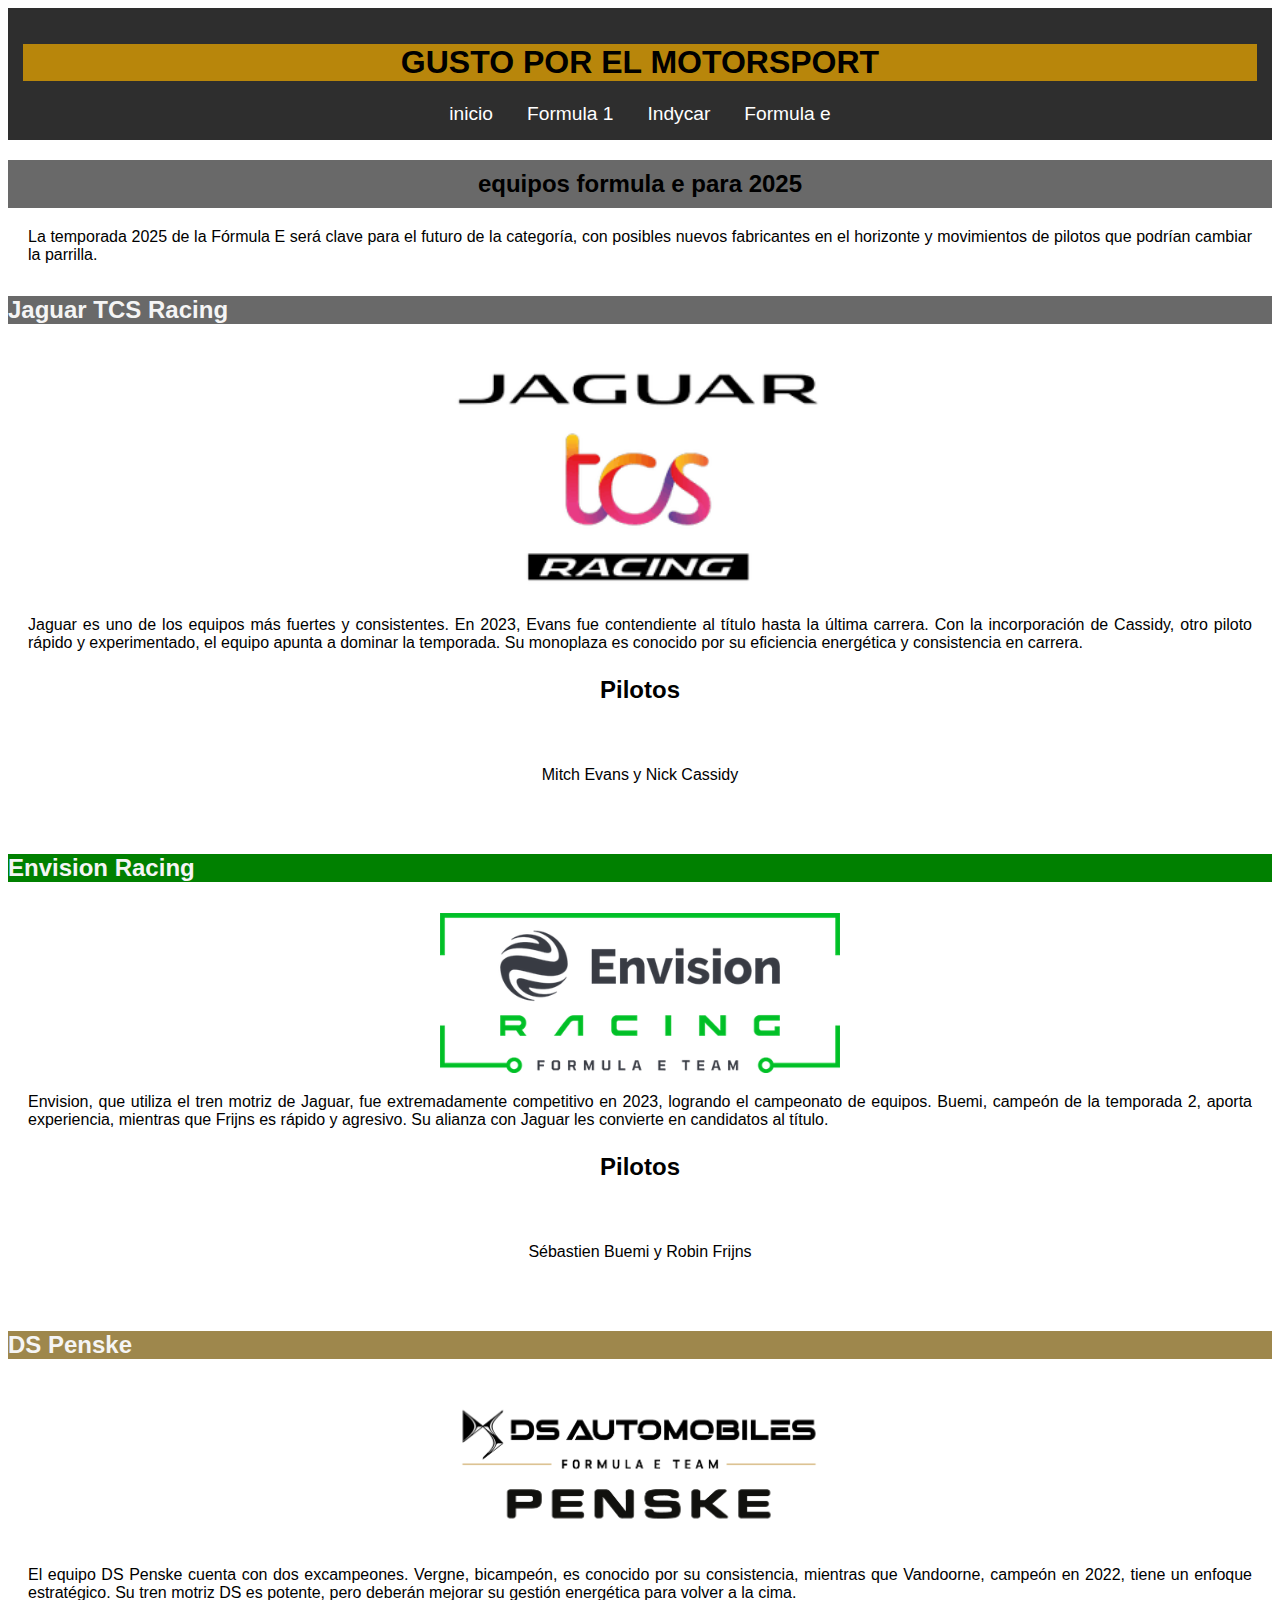
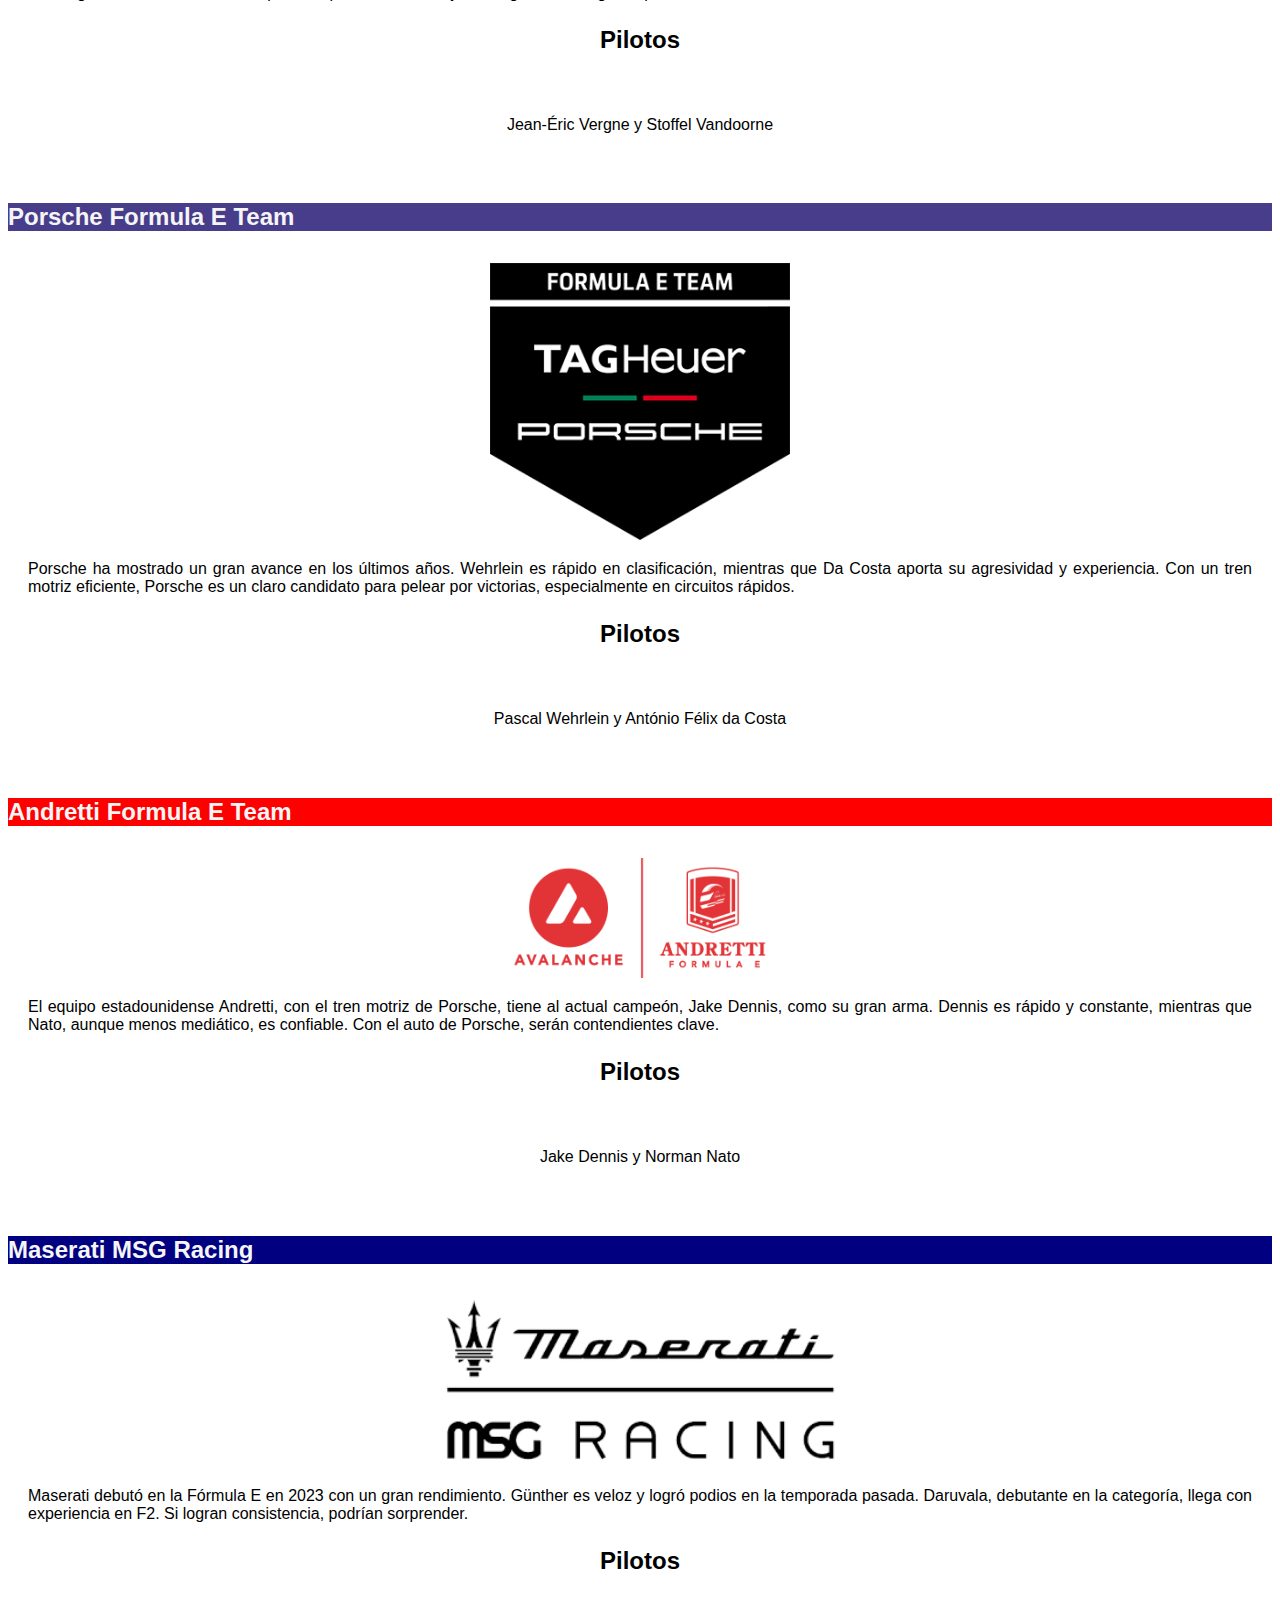
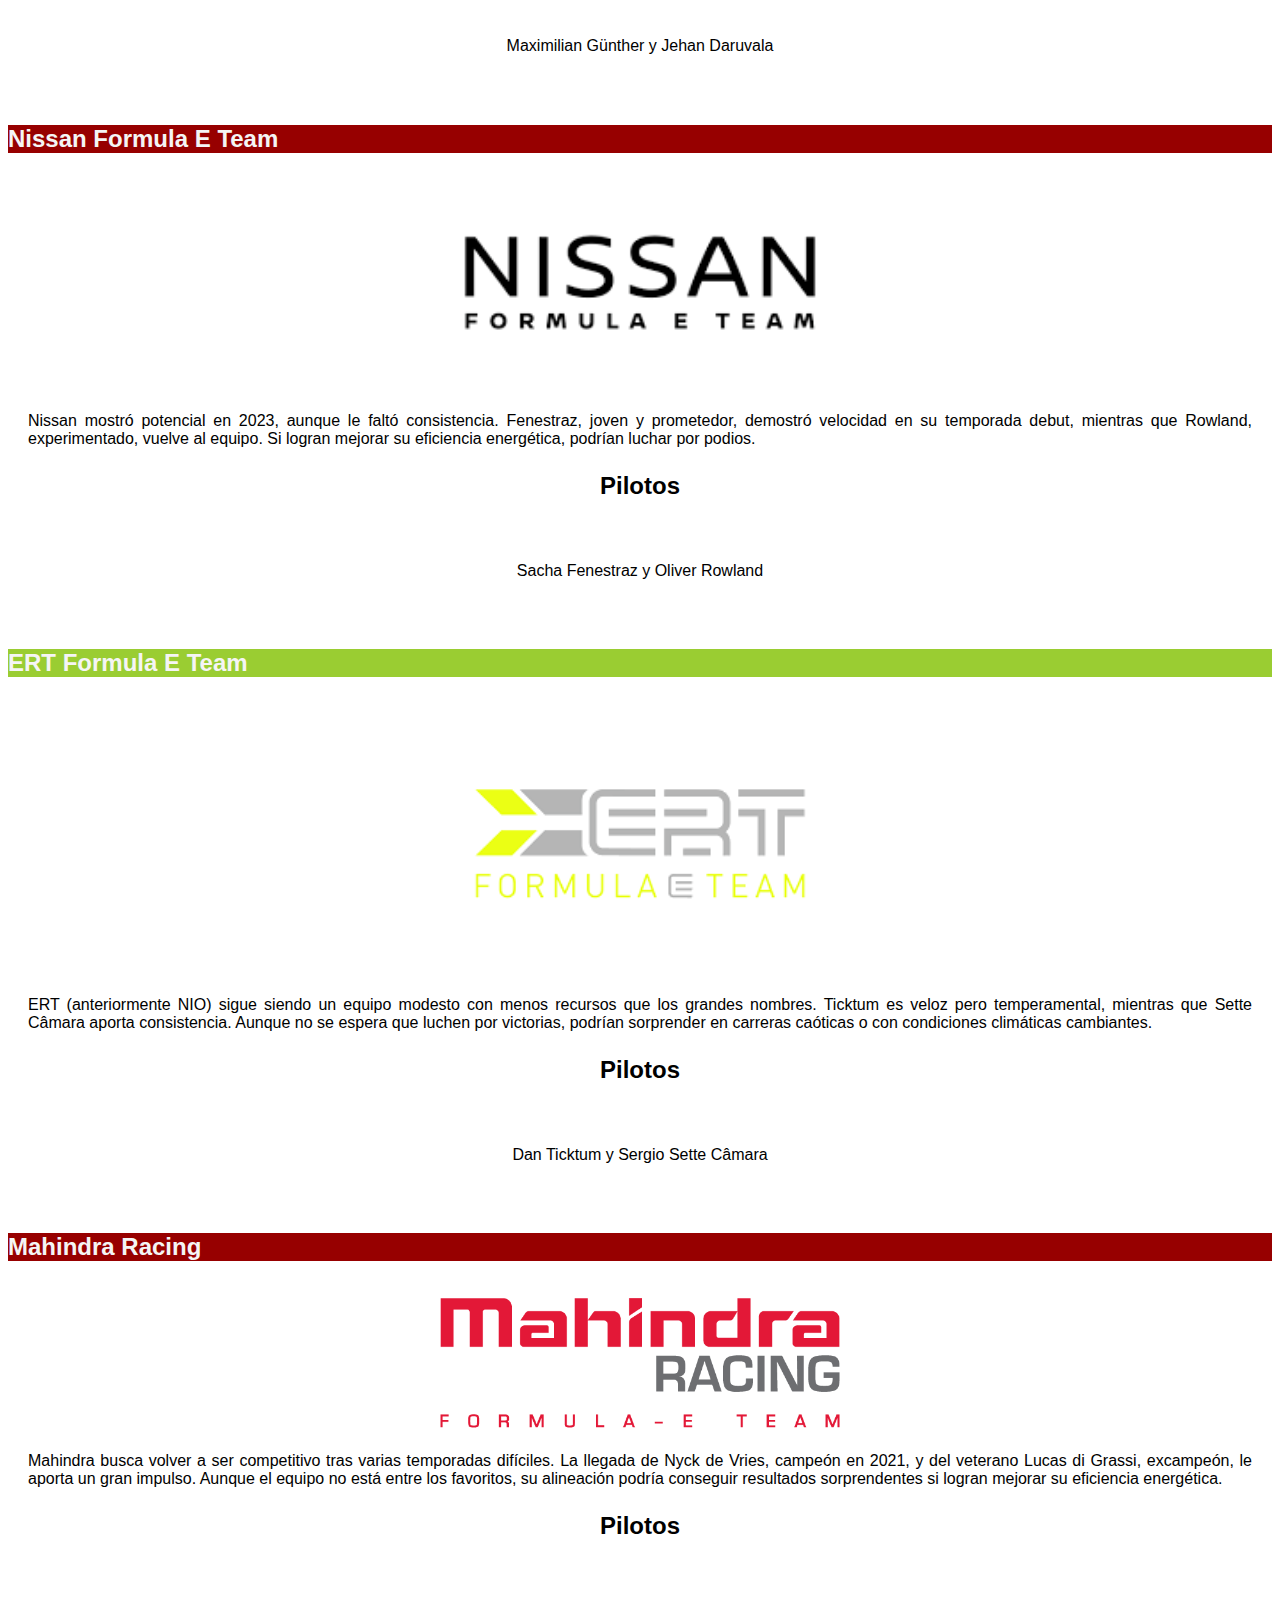
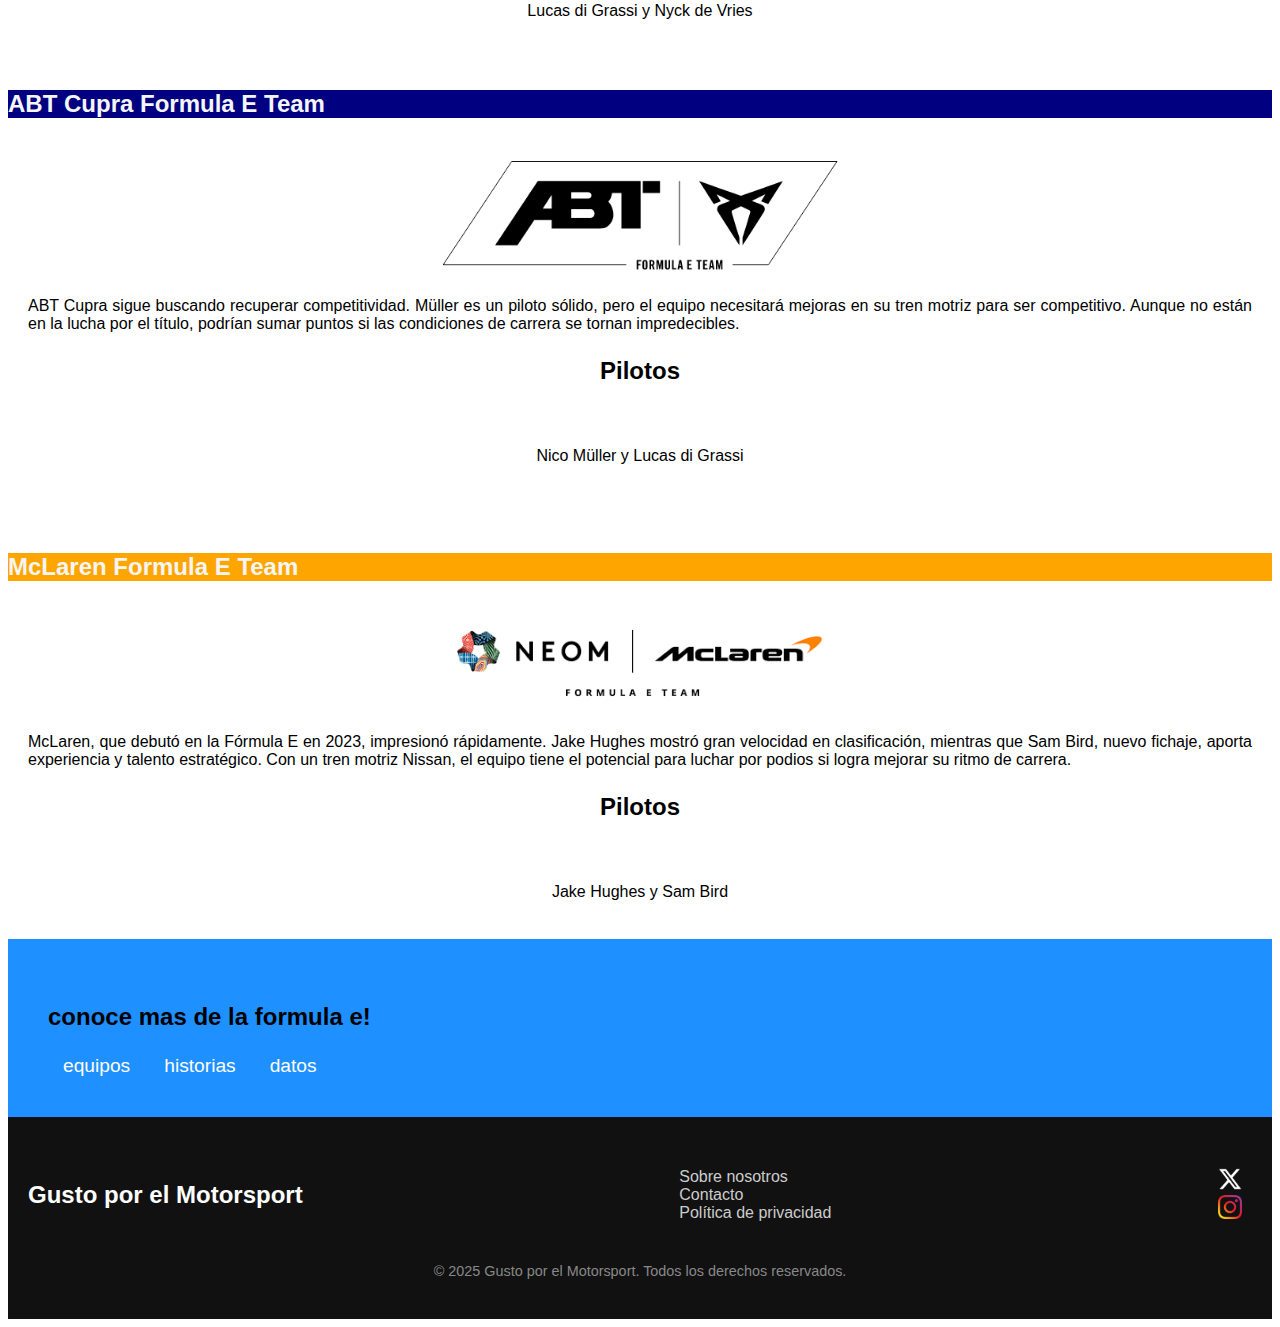
<file: equiposfe.html>
<!doctype html>
<html>
    <head>
        <title>Gusto por el motorsport</title>
        <link rel="icon" href="img/logo1.png" type="image/x-icon">
        <link rel="stylesheet" href="css/style.css">
        <link rel="stylesheet" href="css/stylefeteams.css">
        <meta name="viewport" content="width=device-width, initial-scale=1.0">

    </head>

    <body>
        <header>
        <h1>GUSTO POR EL MOTORSPORT</h1>
        <nav>
            <ul>
                <li><a href="index.html" title="pagina principal">inicio</a></li>
                <li><a href="formula_1.html" title="formula 1">Formula 1</a></li>
                <li><a href="indycar.html" title="indycar">Indycar </a></li>
                <li><a href="formula_e.html" title="formula 1">Formula e</a></li>
               
            </ul></nav></header>
    </body>
<h2>equipos formula e para 2025</h2>
<p>La temporada 2025 de la Fórmula E será clave para el futuro de la categoría, con posibles nuevos fabricantes en el horizonte y movimientos de pilotos que podrían cambiar la parrilla.</p>
    <h4 class="jaguar">Jaguar TCS Racing</h4> 
    <img src="imgfe/equiposfe1.png" width="400"  class="imagen">
        <p>Jaguar es uno de los equipos más fuertes y consistentes. En 2023, Evans fue contendiente al título hasta la última carrera. Con la incorporación de Cassidy, otro piloto rápido y experimentado, el equipo apunta a dominar la temporada. Su monoplaza es conocido por su eficiencia energética y consistencia en carrera.</p>
            <h3 class="center">Pilotos</h3><br><p class="center">Mitch Evans y Nick Cassidy
                    </p>      
                <br>
    <h4 class="envision">Envision Racing</h4> 
    <img src="imgfe/equiposfe2.png" width="400"  class="imagen">
        <p>Envision, que utiliza el tren motriz de Jaguar, fue extremadamente competitivo en 2023, logrando el campeonato de equipos. Buemi, campeón de la temporada 2, aporta experiencia, mientras que Frijns es rápido y agresivo. Su alianza con Jaguar les convierte en candidatos al título.</p>
            <h3 class="center">Pilotos</h3><br><p class="center">Sébastien Buemi y Robin Frijns 
                    </p>      
                <br>
    <h4 class="penske">DS Penske</h4> 
            <img src="imgfe/equiposfe3.png" width="400"  class="imagen">
                <p>El equipo DS Penske cuenta con dos excampeones. Vergne, bicampeón, es conocido por su consistencia, mientras que Vandoorne, campeón en 2022, tiene un enfoque estratégico. Su tren motriz DS es potente, pero deberán mejorar su gestión energética para volver a la cima.

                </p>
                                    <h3 class="center">Pilotos</h3><br><p class="center">Jean-Éric Vergne y Stoffel Vandoorne 
                                            </p>      
                                        <br>
                                        <h4 class="porshe">Porsche Formula E Team</h4> 
                                        <img src="imgfe/equiposfe4.png" width="300"  class="imagen">
                                            <p>Porsche ha mostrado un gran avance en los últimos años. Wehrlein es rápido en clasificación, mientras que Da Costa aporta su agresividad y experiencia. Con un tren motriz eficiente, Porsche es un claro candidato para pelear por victorias, especialmente en circuitos rápidos.</p>
                                                <h3 class="center">Pilotos</h3><br><p class="center">Pascal Wehrlein y António Félix da Costa
                                                        </p>      
                                                    <br>
                                                    <h4 class="andretti">Andretti Formula E Team</h4> 
                                                    <img src="imgfe/equiposfe5.png" width="400"  class="imagen">
                                                        <p>El equipo estadounidense Andretti, con el tren motriz de Porsche, tiene al actual campeón, Jake Dennis, como su gran arma. Dennis es rápido y constante, mientras que Nato, aunque menos mediático, es confiable. Con el auto de Porsche, serán contendientes clave.</p>
                                                            <h3 class="center">Pilotos</h3><br><p class="center">Jake Dennis y Norman Nato 
                                                                    </p>      
                                                                <br>
                                                                <h4 class="maserati">Maserati MSG Racing</h4> 
                                                                <img src="imgfe/equiposfe6.png" width="400"  class="imagen">
                                                                    <p>Maserati debutó en la Fórmula E en 2023 con un gran rendimiento. Günther es veloz y logró podios en la temporada pasada. Daruvala, debutante en la categoría, llega con experiencia en F2. Si logran consistencia, podrían sorprender.</p>
                                                                        <h3 class="center">Pilotos</h3><br><p class="center">Maximilian Günther y Jehan Daruvala 
                                                                                </p>      
                                                                            <br>                                                                
                                                                            <h4 class="nissan">Nissan Formula E Team</h4> 
                                                                            <img src="imgfe/equiposfe7.png" width="400" class="imagen">
                                                                                <p>Nissan mostró potencial en 2023, aunque le faltó consistencia. Fenestraz, joven y prometedor, demostró velocidad en su temporada debut, mientras que Rowland, experimentado, vuelve al equipo. Si logran mejorar su eficiencia energética, podrían luchar por podios.

                                                                                </p>
                                                                                    <h3 class="center">Pilotos</h3><br><p class="center"> Sacha Fenestraz y Oliver Rowland 
                                                                                            </p>      
                                                                                        <br>
                                                                                        <h4 class="ert">ERT Formula E Team</h4> 
                                                                                        <img src="imgfe/equiposfe8.png" width="400"  class="imagen">
                                                                                            <p>ERT (anteriormente NIO) sigue siendo un equipo modesto con menos recursos que los grandes nombres. Ticktum es veloz pero temperamental, mientras que Sette Câmara aporta consistencia. Aunque no se espera que luchen por victorias, podrían sorprender en carreras caóticas o con condiciones climáticas cambiantes.

                                                                                            </p>
                                                                                                <h3 class="center">Pilotos</h3><br><p class="center">Dan Ticktum y Sergio Sette Câmara
                                                                                                        </p>      
                                                                                                    <br>
                                                                                                    <h4 class="mahindra">Mahindra Racing</h4> 
                                                                                                    <img src="imgfe/equiposfe9.png" width="400"  class="imagen">
                                                                                                        <p>Mahindra busca volver a ser competitivo tras varias temporadas difíciles. La llegada de Nyck de Vries, campeón en 2021, y del veterano Lucas di Grassi, excampeón, le aporta un gran impulso. Aunque el equipo no está entre los favoritos, su alineación podría conseguir resultados sorprendentes si logran mejorar su eficiencia energética.

                                                                                                        </p>
                                                                                                            <h3 class="center">Pilotos</h3><br><p class="center">Lucas di Grassi y Nyck de Vries
                                                                                                                    </p>      
                                                                                                                <br>
                                                                                                                <h4 class="cupra">ABT Cupra Formula E Team</h4> 
                                                                                                                <img src="imgfe/equiposfe10.png" width="400"  class="imagen">
                                                                                                                    <p>ABT Cupra sigue buscando recuperar competitividad. Müller es un piloto sólido, pero el equipo necesitará mejoras en su tren motriz para ser competitivo. Aunque no están en la lucha por el título, podrían sumar puntos si las condiciones de carrera se tornan impredecibles.</p>
                                                                                                                        <h3 class="center">Pilotos</h3><br><p class="center">Nico Müller y Lucas di Grassi
                                                                                                                                </p>      
                                                                                                                            <br>
                                                                                                                            <br>
                                                                                                                            <h4 class="mclaren">McLaren Formula E Team</h4> 
                                                                                                                            <img src="imgfe/equiposfe11.png" width="400"  class="imagen">
                                                                                                                                <p>McLaren, que debutó en la Fórmula E en 2023, impresionó rápidamente. Jake Hughes mostró gran velocidad en clasificación, mientras que Sam Bird, nuevo fichaje, aporta experiencia y talento estratégico. Con un tren motriz Nissan, el equipo tiene el potencial para luchar por podios si logra mejorar su ritmo de carrera.</p>
                                                                                                                                    <h3 class="center">Pilotos</h3><br><p class="center">Jake Hughes y Sam Bird
                                                                                                                                            </p>      
                                                                                                                                        <br>  
                                                                                                                                        <div class="azul">
                                                                                                                                            <a id="conoce mas"><h3>conoce mas de la formula e!</h3></a>
                                                                                                                                                    <nav><ul>
                                                                                                                                                       <li><a href="equiposfe.html" title="equipos">equipos</a></li>
                                                                                                                                                       <li><a href="historiasfe.html" title="historias">historias</a></li>
                                                                                                                                                       <li><a href="datosfe.html" title="datos">datos</a></li>
                                                                                                                                                       </ul></nav></div>
                                                                                                                                        
                                                                                                                                                       <footer>
                                                                                                                                                        <div class="footer-contenido">
                                                                                                                                                          <div class="footer-logo">
                                                                                                                                                            <h3>Gusto por el Motorsport</h3>
                                                                                                                                                          </div>
                                                                                                                                                      
                                                                                                                                                          <div class="footer-enlaces">
                                                                                                                                                            <a href="footer/nosotros.html">Sobre nosotros</a><br>
                                                                                                                                                            <a href="footer/contacto.html">Contacto</a><br>
                                                                                                                                                            <a href="footer/politicas.html">Política de privacidad</a><br>
                                                                                                                                                          </div>
                                                                                                                                                      
                                                                                                                                                          <div class="footer-redes">
                                                                                                                                                            <a href="https://x.com/GustoMotorsport"><img src="img/x.png" alt="x"></a><br>
                                                                                                                                                            <a href="https://www.instagram.com/gusto_motorsport/"><img src="img/instagram-icon.png" alt="Instagram"></a><br>
                                                                                                                                                            
                                                                                                                                                          </div>
                                                                                                                                                        </div>
                                                                                                                                                      
                                                                                                                                                        <div class="footer-copy">
                                                                                                                                                          © 2025 Gusto por el Motorsport. Todos los derechos reservados.
                                                                                                                                                        </div>
                                                                                                                                                      </footer>
                                                                                                                                                      
                                                                                                                                            
                                                                                                                                                                                                                        
                                                                                                                                                       </html>
</file>
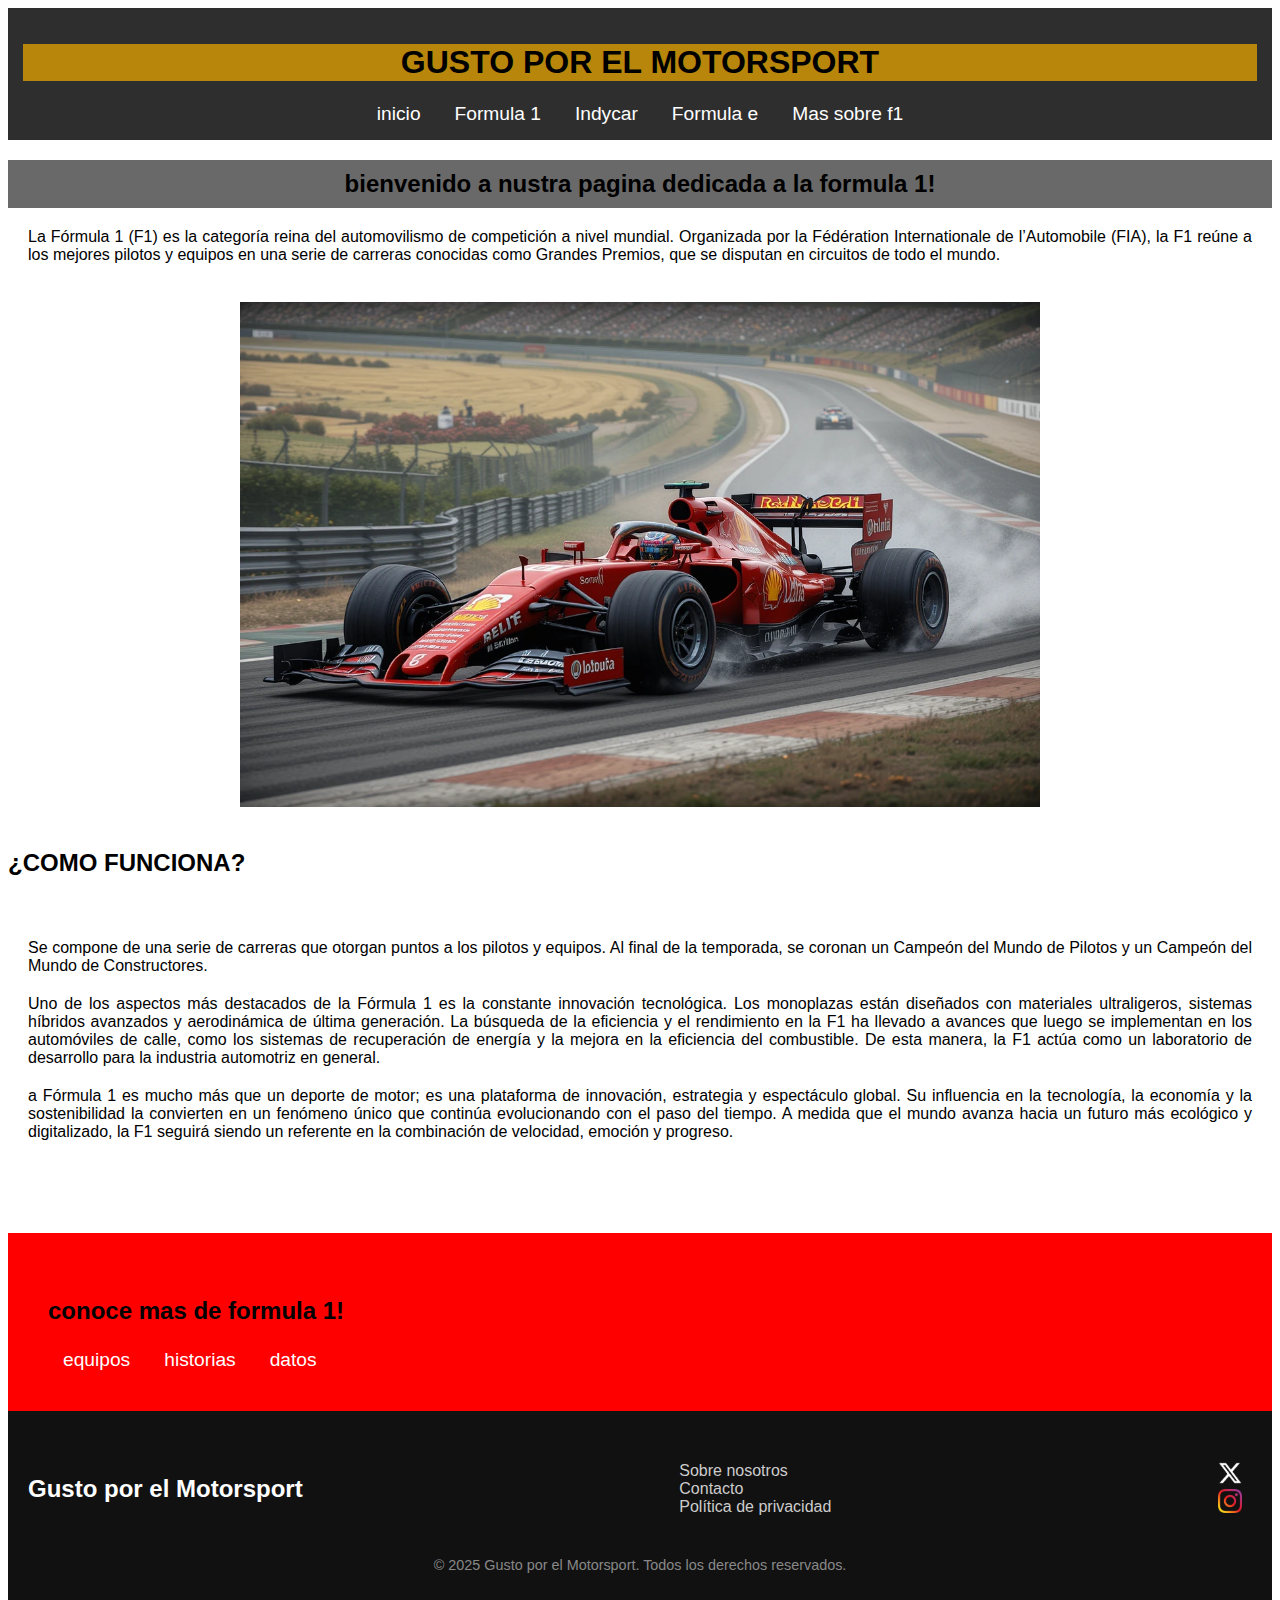
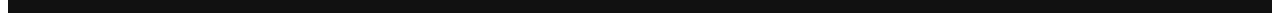
<file: formula_1.html>
<!doctype html>
<html>
    <head>
        <title>Gusto por el motorsport</title>
        <link rel="icon" href="img/logo1.png" type="image/x-icon">
        <link rel="stylesheet" href="css/style.css">
        <meta name="viewport" content="width=device-width, initial-scale=1.0">

    </head>

    <body>
        <header>
        <h1>GUSTO POR EL MOTORSPORT</h1>
        <nav>
            <ul>
                <li><a href="index.html" title="pagina principal">inicio</a></li>
                <li><a href="formula_1.html" title="formula 1">Formula 1</a></li>
                <li><a href="indycar.html" title="indycar">Indycar </a></li>
                <li><a href="formula_e.html" title="formula 1">Formula e</a></li>
                <li><a href="#conoce mas" title="conoce mas de f1">Mas sobre f1</a></li>
            </ul></nav></header>


            <h2>bienvenido a nustra pagina dedicada a la formula 1!</h2>
            <p>  La Fórmula 1 (F1) es la categoría reina del automovilismo de competición a nivel mundial. Organizada
                  por la Fédération Internationale de l’Automobile (FIA), la F1 reúne a los mejores pilotos y equipos en
                  una serie de carreras conocidas como Grandes Premios, que se disputan en circuitos de todo el mundo.</p>
                  <br>
                  <img src="img/formula1.png" width="800"  class="imagen">
                  <br>

                  <h3>¿COMO FUNCIONA?</h3> 
                  <br>     
            <p>Se compone de una serie de carreras que otorgan puntos a los pilotos y equipos. Al final de la temporada, se coronan un Campeón del Mundo de Pilotos y un Campeón del Mundo de Constructores.</p>
          
<p>Uno de los aspectos más destacados de la Fórmula 1 es la constante innovación tecnológica. Los monoplazas están diseñados con materiales ultraligeros, sistemas híbridos avanzados y aerodinámica de última generación. La búsqueda de la eficiencia y el rendimiento en la F1 ha llevado a avances que luego se implementan en los automóviles de calle, como los sistemas de recuperación de energía y la mejora en la eficiencia del combustible. De esta manera, la F1 actúa como un laboratorio de desarrollo para la industria automotriz en general.</p>

<p>a Fórmula 1 es mucho más que un deporte de motor; es una plataforma de innovación, estrategia y espectáculo global. Su influencia en la tecnología, la economía y la sostenibilidad la convierten en un fenómeno único que continúa evolucionando con el paso del tiempo. A medida que el mundo avanza hacia un futuro más ecológico y digitalizado, la F1 seguirá siendo un referente en la combinación de velocidad, emoción y progreso.</p>
<br>
<br>
<br>
<br>            
<div class="rojo">
            <a id="conoce mas"><h3>conoce mas de formula 1!</h3></a>
            <nav><ul>
               <li><a href="equiposf1.html" title="equipos">equipos</a></li>
               <li><a href="historiasf1.html" title="historias">historias</a></li>
               <li><a href="datosf1.html" title="datos">datos</a></li>
               </ul></nav>
</div>

    </body>
    <footer>
        <div class="footer-contenido">
          <div class="footer-logo">
            <h3>Gusto por el Motorsport</h3>
          </div>
      
          <div class="footer-enlaces">
            <a href="footer/nosotros.html">Sobre nosotros</a><br>
            <a href="footer/contacto.html">Contacto</a><br>
            <a href="footer/politicas.html">Política de privacidad</a><br>
          </div>
      
          <div class="footer-redes">
            <a href="https://x.com/GustoMotorsport"><img src="img/x.png" alt="x"></a><br>
            <a href="https://www.instagram.com/gusto_motorsport/"><img src="img/instagram-icon.png" alt="Instagram"></a><br>
            
          </div>
        </div>
      
        <div class="footer-copy">
          © 2025 Gusto por el Motorsport. Todos los derechos reservados.
        </div>
      </footer>
      



    
    </html>
</file>
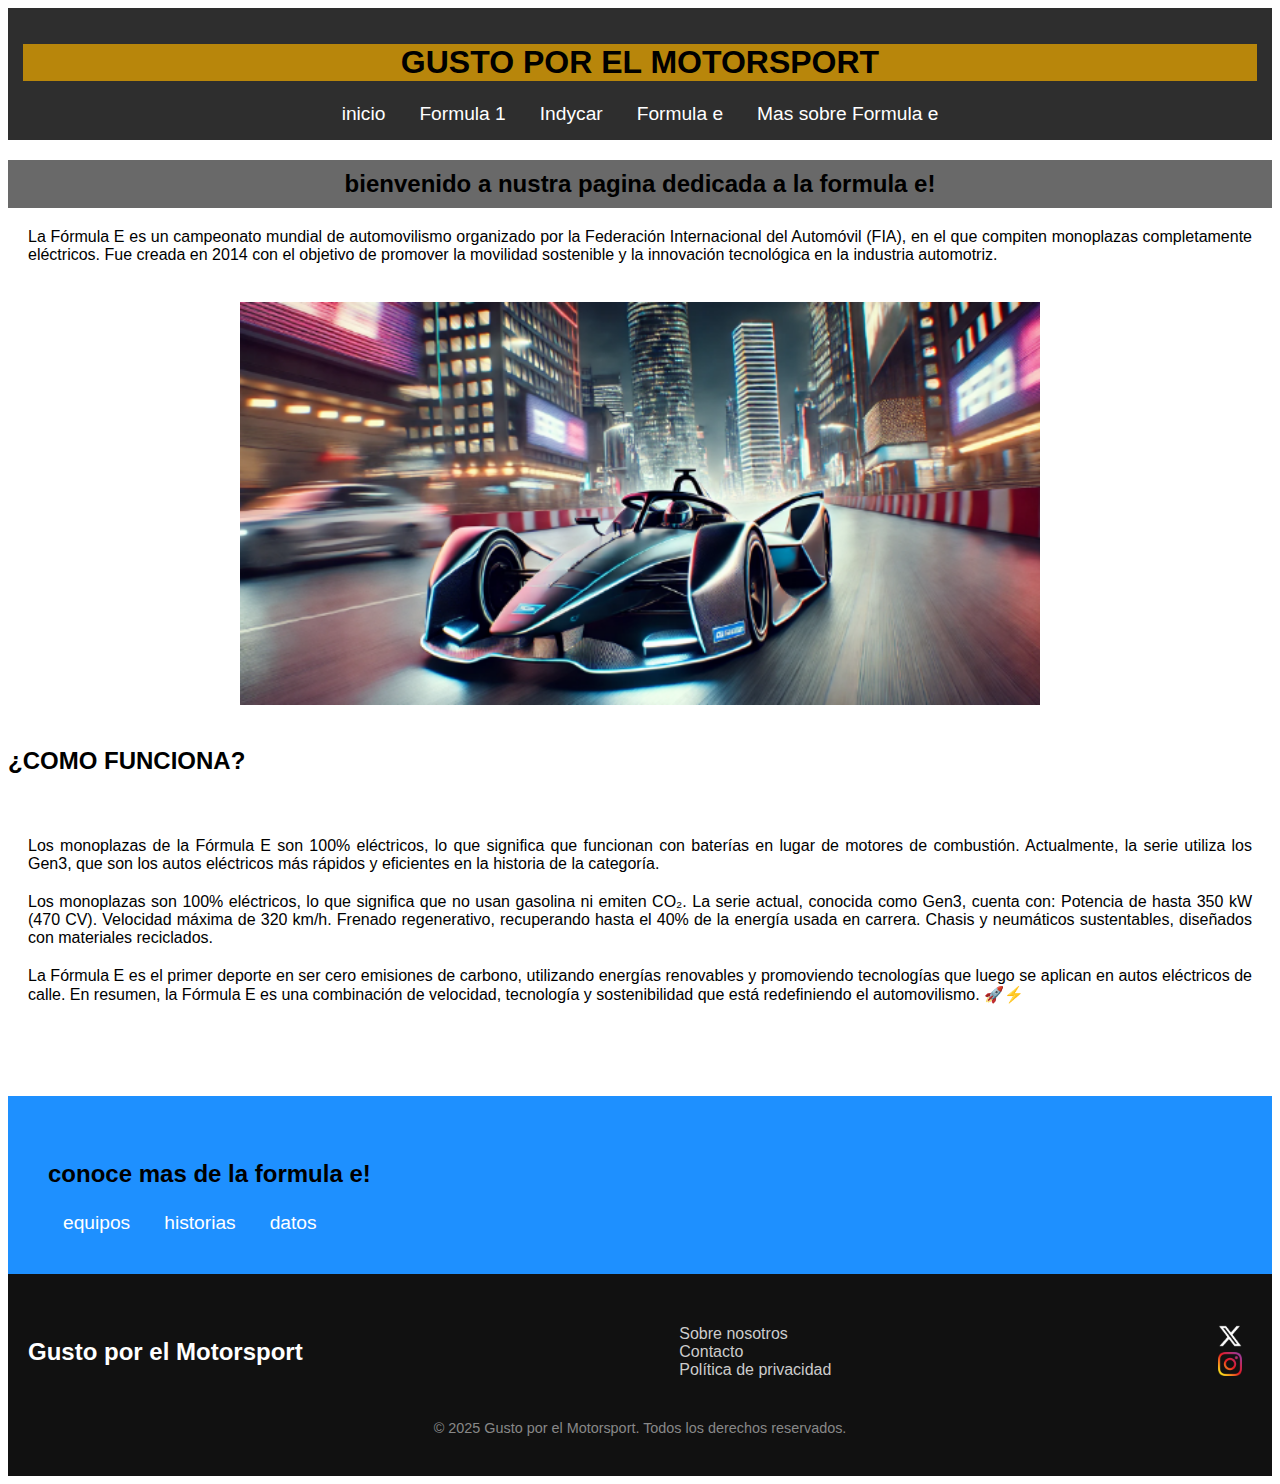
<file: formula_e.html>
<!doctype html>
<html>
    <head>
        <title>Gusto por el motorsport</title>
        <link rel="icon" href="img/logo1.png" type="image/x-icon">
        <link rel="stylesheet" href="css/style.css">
        <meta name="viewport" content="width=device-width, initial-scale=1.0">

    </head>

    <body>
        <header>
        <h1>GUSTO POR EL MOTORSPORT</h1>
        <nav>
            <ul>
                <li><a href="index.html" title="pagina principal">inicio</a></li>
                <li><a href="formula_1.html" title="formula 1">Formula 1</a></li>
                <li><a href="indycar.html" title="indycar">Indycar </a></li>
                <li><a href="formula_e.html" title="formula 1">Formula e</a></li>
                <li><a href="#conoce mas" title="conoce mas de formula e">Mas sobre Formula e</a></li>
            </ul></nav></header>


            <h2>bienvenido a nustra pagina dedicada a la formula e!</h2>
            <p> La Fórmula E es un campeonato mundial de automovilismo organizado por la Federación Internacional del Automóvil (FIA), en el que compiten monoplazas completamente eléctricos. Fue creada en 2014 con el objetivo de promover la movilidad sostenible y la innovación tecnológica en la industria automotriz. </p>
                  <br>
                  <img src="img/formulae.png" width="800"  class="imagen">
                  <br>

                  <h3>¿COMO FUNCIONA?</h3> 
                  <br> 
                  <p>Los monoplazas de la Fórmula E son 100% eléctricos, lo que significa que funcionan con baterías en lugar de motores de combustión. Actualmente, la serie utiliza los Gen3, que son los autos eléctricos más rápidos y eficientes en la historia de la categoría.</p>    
         
<p>Los monoplazas son 100% eléctricos, lo que significa que no usan gasolina ni emiten CO₂. La serie actual, conocida como Gen3, cuenta con:

    Potencia de hasta 350 kW (470 CV).
    Velocidad máxima de 320 km/h.
    Frenado regenerativo, recuperando hasta el 40% de la energía usada en carrera.
    Chasis y neumáticos sustentables, diseñados con materiales reciclados.</p>
<p>La Fórmula E es el primer deporte en ser cero emisiones de carbono, utilizando energías renovables y promoviendo tecnologías que luego se aplican en autos eléctricos de calle.

    En resumen, la Fórmula E es una combinación de velocidad, tecnología y sostenibilidad que está redefiniendo el automovilismo. 🚀⚡</p>
<br>
<br>
<br>
<br>            
<div class="azul">
    <a id="conoce mas"><h3>conoce mas de la formula e!</h3></a>
            <nav><ul>
               <li><a href="equiposfe.html" title="equipos">equipos</a></li>
               <li><a href="historiasfe.html" title="historias">historias</a></li>
               <li><a href="datosfe.html" title="datos">datos</a></li>
               </ul></nav></div>

    </body>

    <footer>
        <div class="footer-contenido">
          <div class="footer-logo">
            <h3>Gusto por el Motorsport</h3>
          </div>
      
          <div class="footer-enlaces">
            <a href="footer/nosotros.html">Sobre nosotros</a><br>
            <a href="footer/contacto.html">Contacto</a><br>
            <a href="footer/politicas.html">Política de privacidad</a><br>
          </div>
      
          <div class="footer-redes">
            <a href="https://x.com/GustoMotorsport"><img src="img/x.png" alt="x"></a><br>
            <a href="https://www.instagram.com/gusto_motorsport/"><img src="img/instagram-icon.png" alt="Instagram"></a><br>
            
          </div>
        </div>
      
        <div class="footer-copy">
          © 2025 Gusto por el Motorsport. Todos los derechos reservados.
        </div>
      </footer>
      

      


    
    </html>
</file>
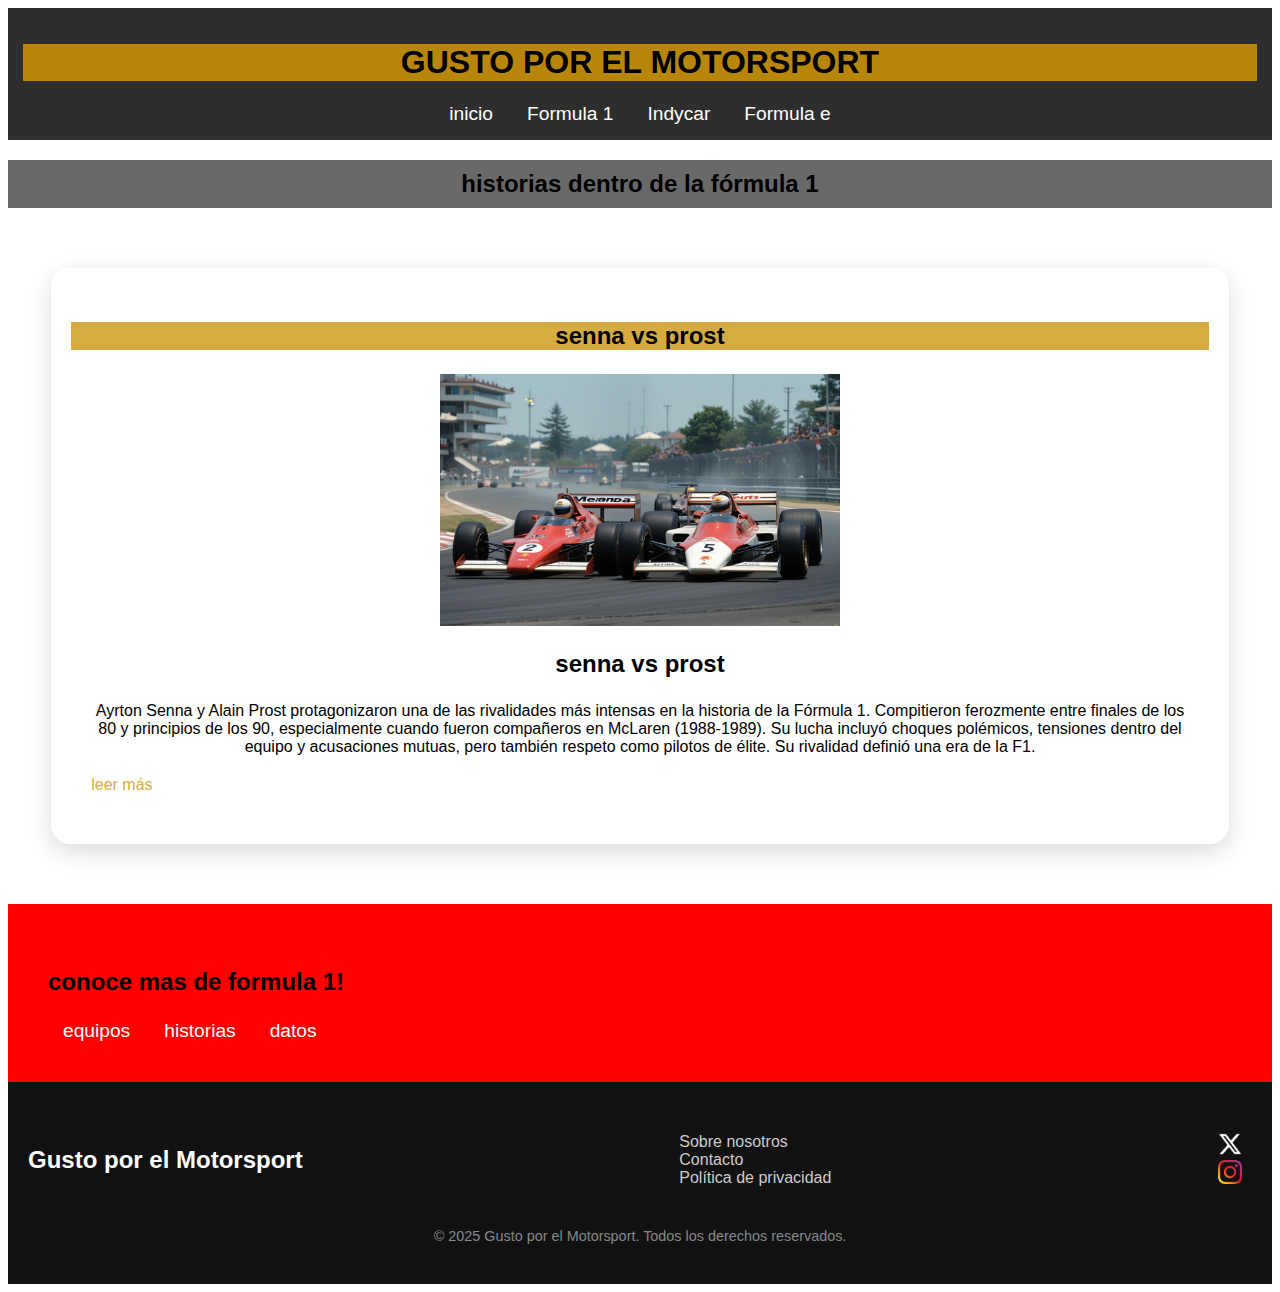
<file: historiasf1.html>
<!doctype html>
<html>
    <head>
        <title>Gusto por el motorsport</title>
        <link rel="icon" href="img/logo1.png" type="image/x-icon">
        <link rel="stylesheet" href="css/style.css">
        <link rel="stylesheet" href="css/news.css">
        <meta name="viewport" content="width=device-width, initial-scale=1.0">

    </head>

    <body>
        <header>
        <h1>GUSTO POR EL MOTORSPORT</h1>
        <nav>
            <ul>
                <li><a href="index.html" title="pagina principal">inicio</a></li>
                <li><a href="formula_1.html" title="formula 1">Formula 1</a></li>
                <li><a href="indycar.html" title="indycar">Indycar </a></li>
                <li><a href="formula_e.html" title="formula 1">Formula e</a></li>
            </ul></nav></header>

<main><h2>historias dentro de la fórmula 1</h2>
<div class="noticias">
    <center>
        <h3 class="hf1" >senna vs prost</h3>
<a href="hf1/sennavsprost.html"><img class="imagen" src="hf1/img/historiasf11.png" alt="senna vs prost" width="400" ></a>
<a href="hf1/sennavsprost.html"><h3 class="hist"><h3 class="center">senna vs prost</h3></a>
<a href="hf1/sennavsprost.html"><p class="center">Ayrton Senna y Alain Prost protagonizaron una de las rivalidades más intensas en la historia de la Fórmula 1. Compitieron ferozmente entre finales de los 80 y principios de los 90, especialmente cuando fueron compañeros en McLaren (1988-1989). Su lucha incluyó choques polémicos, tensiones dentro del equipo y acusaciones mutuas, pero también respeto como pilotos de élite. Su rivalidad definió una era de la F1.</p></a>
<a href="hf1/sennavsprost.html"><p class="leermas">leer más</p></a></center>
</div>




</main>
<div class="rojo">
            <a id="conoce mas"><h3>conoce mas de formula 1!</h3></a>
            <nav><ul>
               <li><a href="equiposf1.html" title="equipos">equipos</a></li>
               <li><a href="historiasf1.html" title="historias">historias</a></li>
               <li><a href="datosf1.html" title="datos">datos</a></li>
               </ul></nav></div>
            </body>
       
            <footer>
                <div class="footer-contenido">
                  <div class="footer-logo">
                    <h3>Gusto por el Motorsport</h3>
                  </div>
              
                  <div class="footer-enlaces">
                    <a href="footer/nosotros.html">Sobre nosotros</a><br>
                    <a href="footer/contacto.html">Contacto</a><br>
                    <a href="footer/politicas.html">Política de privacidad</a><br>
                  </div>
              
                  <div class="footer-redes">
                    <a href="https://x.com/GustoMotorsport"><img src="img/x.png" alt="x"></a><br>
                    <a href="https://www.instagram.com/gusto_motorsport/"><img src="img/instagram-icon.png" alt="Instagram"></a><br>
                    
                  </div>
                </div>
              
                <div class="footer-copy">
                  © 2025 Gusto por el Motorsport. Todos los derechos reservados.
                </div>
              </footer>
              
    
              
                
   
</html>
</file>
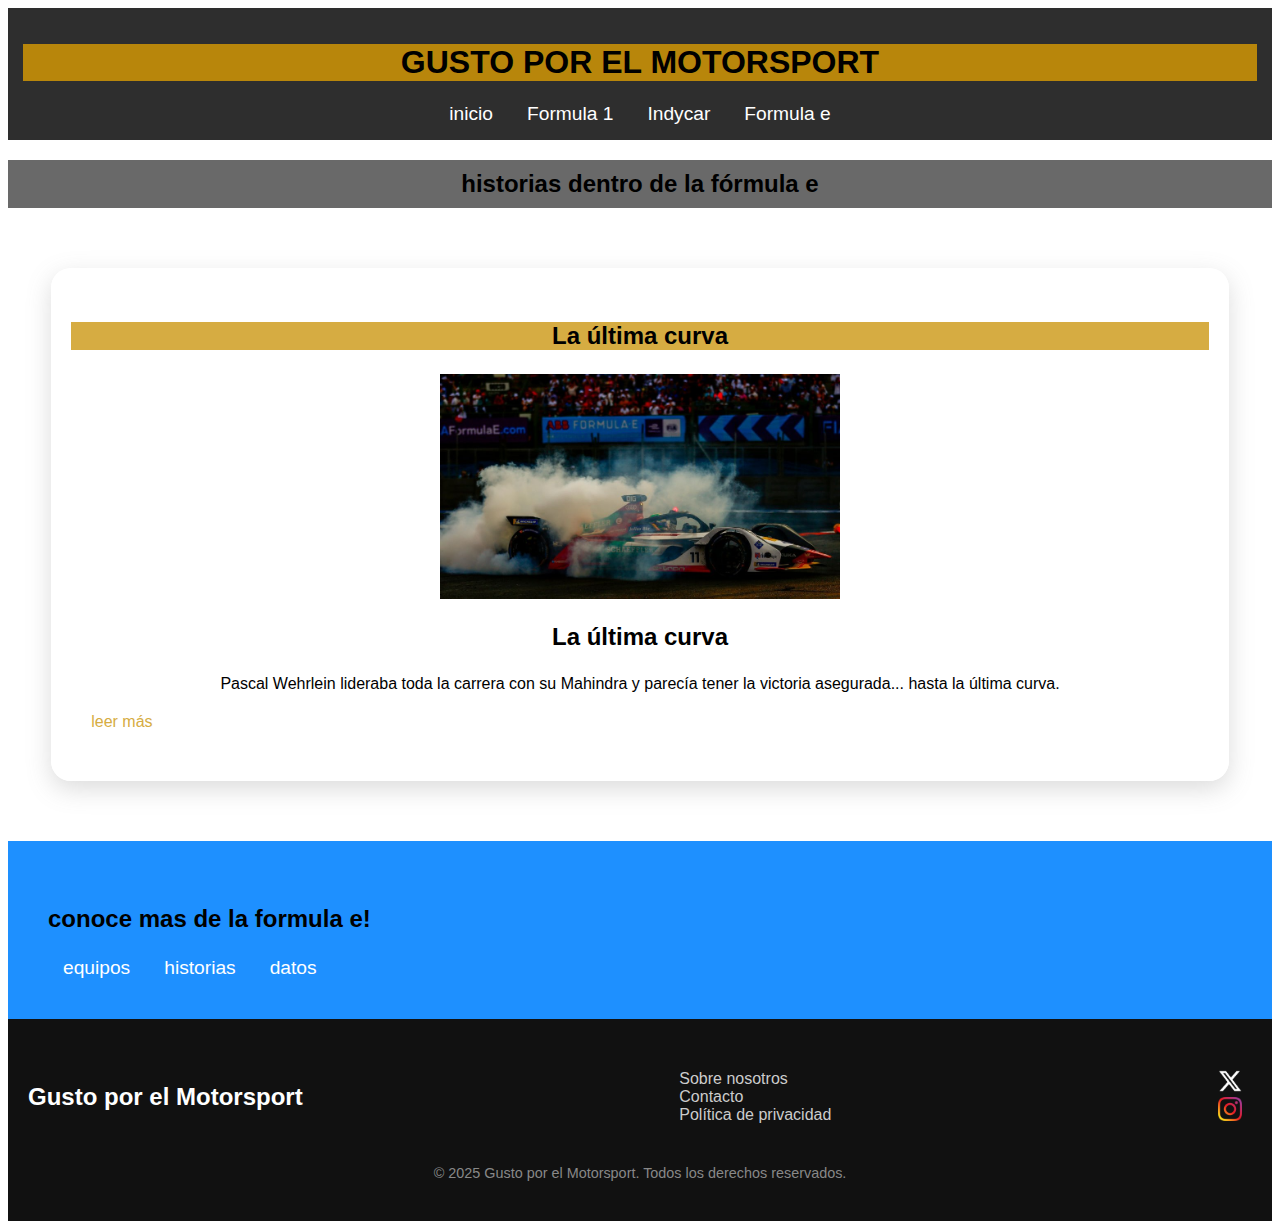
<file: historiasfe.html>
<!doctype html>
<html>
    <head>
        <title>Gusto por el motorsport</title>
        <link rel="icon" href="img/logo1.png" type="image/x-icon">
        <link rel="stylesheet" href="css/style.css">
        <link rel="stylesheet" href="css/news.css">
        <meta name="viewport" content="width=device-width, initial-scale=1.0">

    </head>

    <body>
        <header>
        <h1>GUSTO POR EL MOTORSPORT</h1>
        <nav>
            <ul>
                <li><a href="index.html" title="pagina principal">inicio</a></li>
                <li><a href="formula_1.html" title="formula 1">Formula 1</a></li>
                <li><a href="indycar.html" title="indycar">Indycar </a></li>
                <li><a href="formula_e.html" title="formula 1">Formula e</a></li>
            </ul></nav></header>
    
<main><h2>historias dentro de la fórmula e</h2>

<div class="noticias">
        <h3 class="hf1" >La última curva</h3>
<a href="hfe/eprixmex2019.html"><img class="imagen" src="hfe/img/hfe1.jpg" alt="fe 2019" width="400" ></a>
<a href="hfe/eprixmex2019.html"><h3 class="center">La última curva</h3></a>
<a href="hfe/eprixmex2019.html"><p class="center"> Pascal Wehrlein lideraba toda la carrera con su Mahindra y parecía tener la victoria asegurada... hasta la última curva.</p></a>
<a href="hfe/eprixmex2019.html"><p class="leermas">leer más</p></a></div>


</main>
        <div class="azul">
            <h3>conoce mas de la formula e!</h3>
            <nav><ul>
               <li><a href="equiposfe.html" title="equipos">equipos</a></li>
               <li><a href="historiasfe.html" title="historias">historias</a></li>
               <li><a href="datosfe.html" title="datos">datos</a></li>
               </ul></nav></div>
            </body>

            <footer>
                <div class="footer-contenido">
                  <div class="footer-logo">
                    <h3>Gusto por el Motorsport</h3>
                  </div>
              
                  <div class="footer-enlaces">
                    <a href="footer/nosotros.html">Sobre nosotros</a><br>
                    <a href="footer/contacto.html">Contacto</a><br>
                    <a href="footer/politicas.html">Política de privacidad</a><br>
                  </div>
              
                  <div class="footer-redes">
                    <a href="https://x.com/GustoMotorsport"><img src="img/x.png" alt="x"></a><br>
                    <a href="https://www.instagram.com/gusto_motorsport/"><img src="img/instagram-icon.png" alt="Instagram"></a><br>
                    
                  </div>
                </div>
              
                <div class="footer-copy">
                  © 2025 Gusto por el Motorsport. Todos los derechos reservados.
                </div>
              </footer>
              
    
              
    
               </html>
</file>
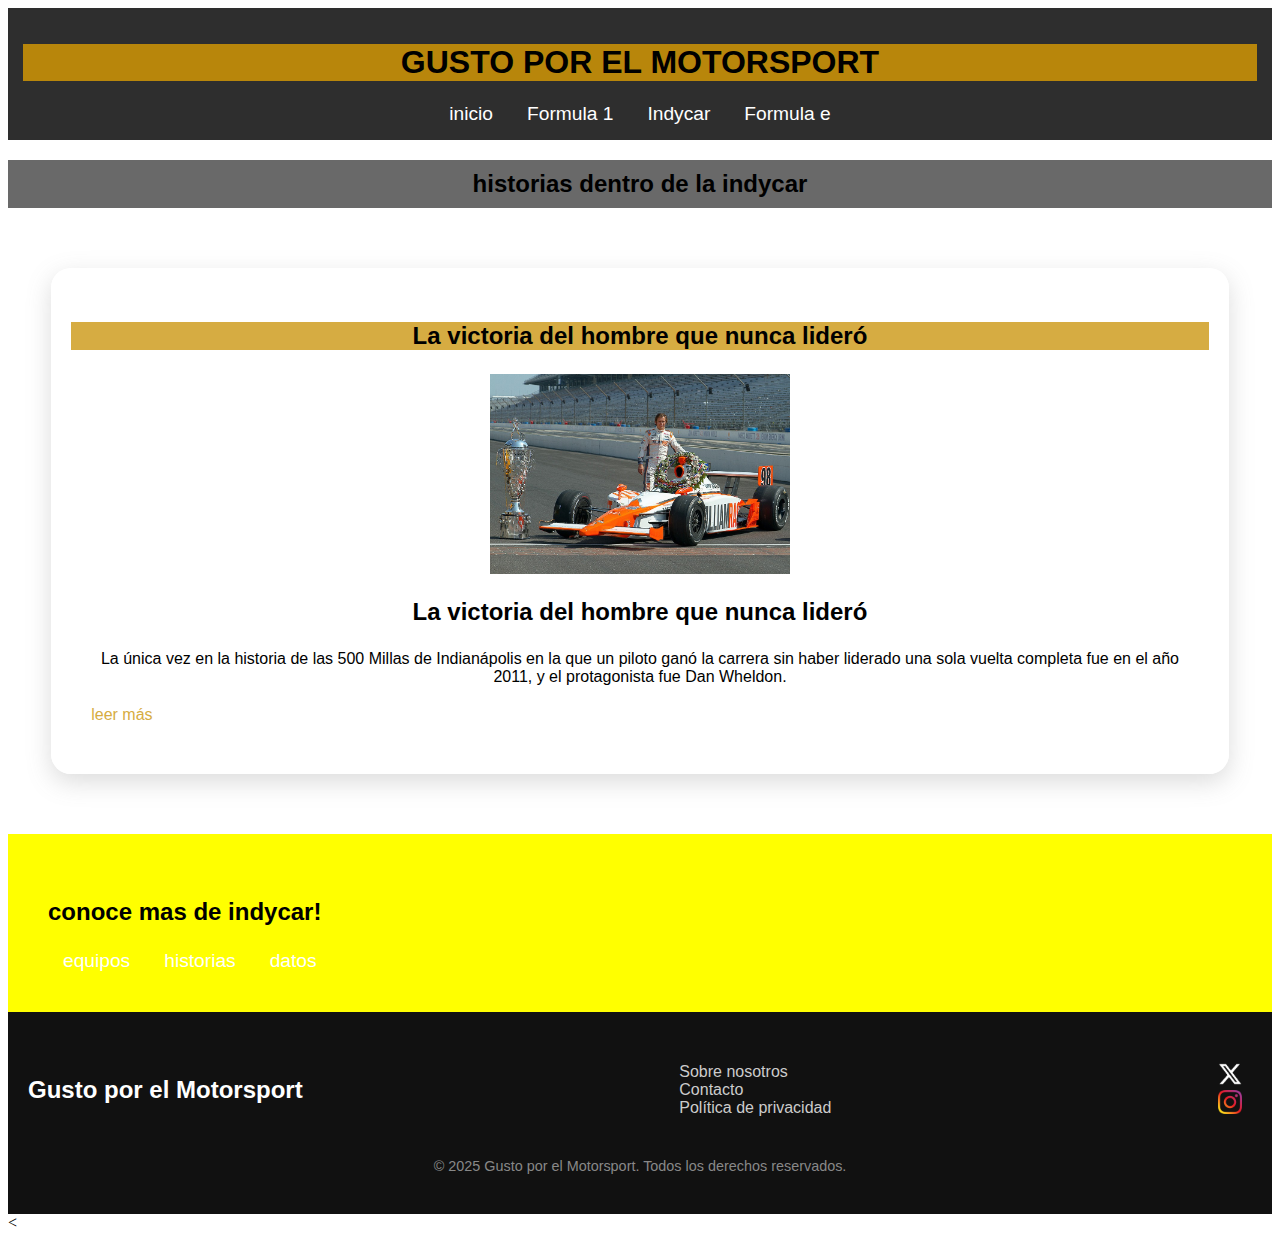
<file: historiasindy.html>
<!doctype html>
<html>
    <head>
        <title>Gusto por el motorsport</title>
        <link rel="icon" href="img/logo1.png" type="image/x-icon">
        <link rel="stylesheet" href="css/style.css">
        <link rel="stylesheet" href="css/news.css">
        <meta name="viewport" content="width=device-width, initial-scale=1.0">

    </head>

    <body>
        <header>
        <h1>GUSTO POR EL MOTORSPORT</h1>
        <nav>
            <ul>
                <li><a href="index.html" title="pagina principal">inicio</a></li>
                <li><a href="formula_1.html" title="formula 1">Formula 1</a></li>
                <li><a href="indycar.html" title="indycar">Indycar </a></li>
                <li><a href="formula_e.html" title="formula 1">Formula e</a></li>
            </ul></nav></header>

<main><h2>historias dentro de la indycar</h2>


<div class="noticias">
        <h3 class="hf1" >La victoria del hombre que nunca lideró</h3>
<a href="hindy/danwheldon.html"><img class="imagen" src="hindy/img/hindy1.jpg" alt="" width="300" ></a>
<a href="hindy/danwheldon.html"><h3 class="hist"><h3 class="center">La victoria del hombre que nunca lideró</h3></a>
<a href="hindy/danwheldon.html"><p class="center">La única vez en la historia de las 500 Millas de Indianápolis en la que un piloto ganó la carrera sin haber liderado una sola vuelta completa fue en el año 2011, y el protagonista fue Dan Wheldon.</p></a>
<a href="hindy/danwheldon.html"><p class="leermas">leer más</p></a></div>

</main>


    </body>
<div class="amarillo">
            <h3>conoce mas de indycar!</h3>
            <nav><ul>
               <li><a href="equiposindy.html" title="equipos">equipos</a></li>
               <li><a href="historiasindy.html" title="historias">historias</a></li>
               <li><a href="datosindy.html" title="datos">datos</a></li>
               </ul></nav></div>


               <footer>
                <div class="footer-contenido">
                  <div class="footer-logo">
                    <h3>Gusto por el Motorsport</h3>
                  </div>
              
                  <div class="footer-enlaces">
                    <a href="footer/nosotros.html">Sobre nosotros</a><br>
                    <a href="footer/contacto.html">Contacto</a><br>
                    <a href="footer/politicas.html">Política de privacidad</a><br>
                  </div>
              
                  <div class="footer-redes">
                    <a href="https://x.com/GustoMotorsport"><img src="img/x.png" alt="x"></a><br>
                    <a href="https://www.instagram.com/gusto_motorsport/"><img src="img/instagram-icon.png" alt="Instagram"></a><br>
                    
                  </div>
                </div>
              
                <div class="footer-copy">
                  © 2025 Gusto por el Motorsport. Todos los derechos reservados.
                </div>
              </footer>
              
    
    
</html>
     

<
</file>
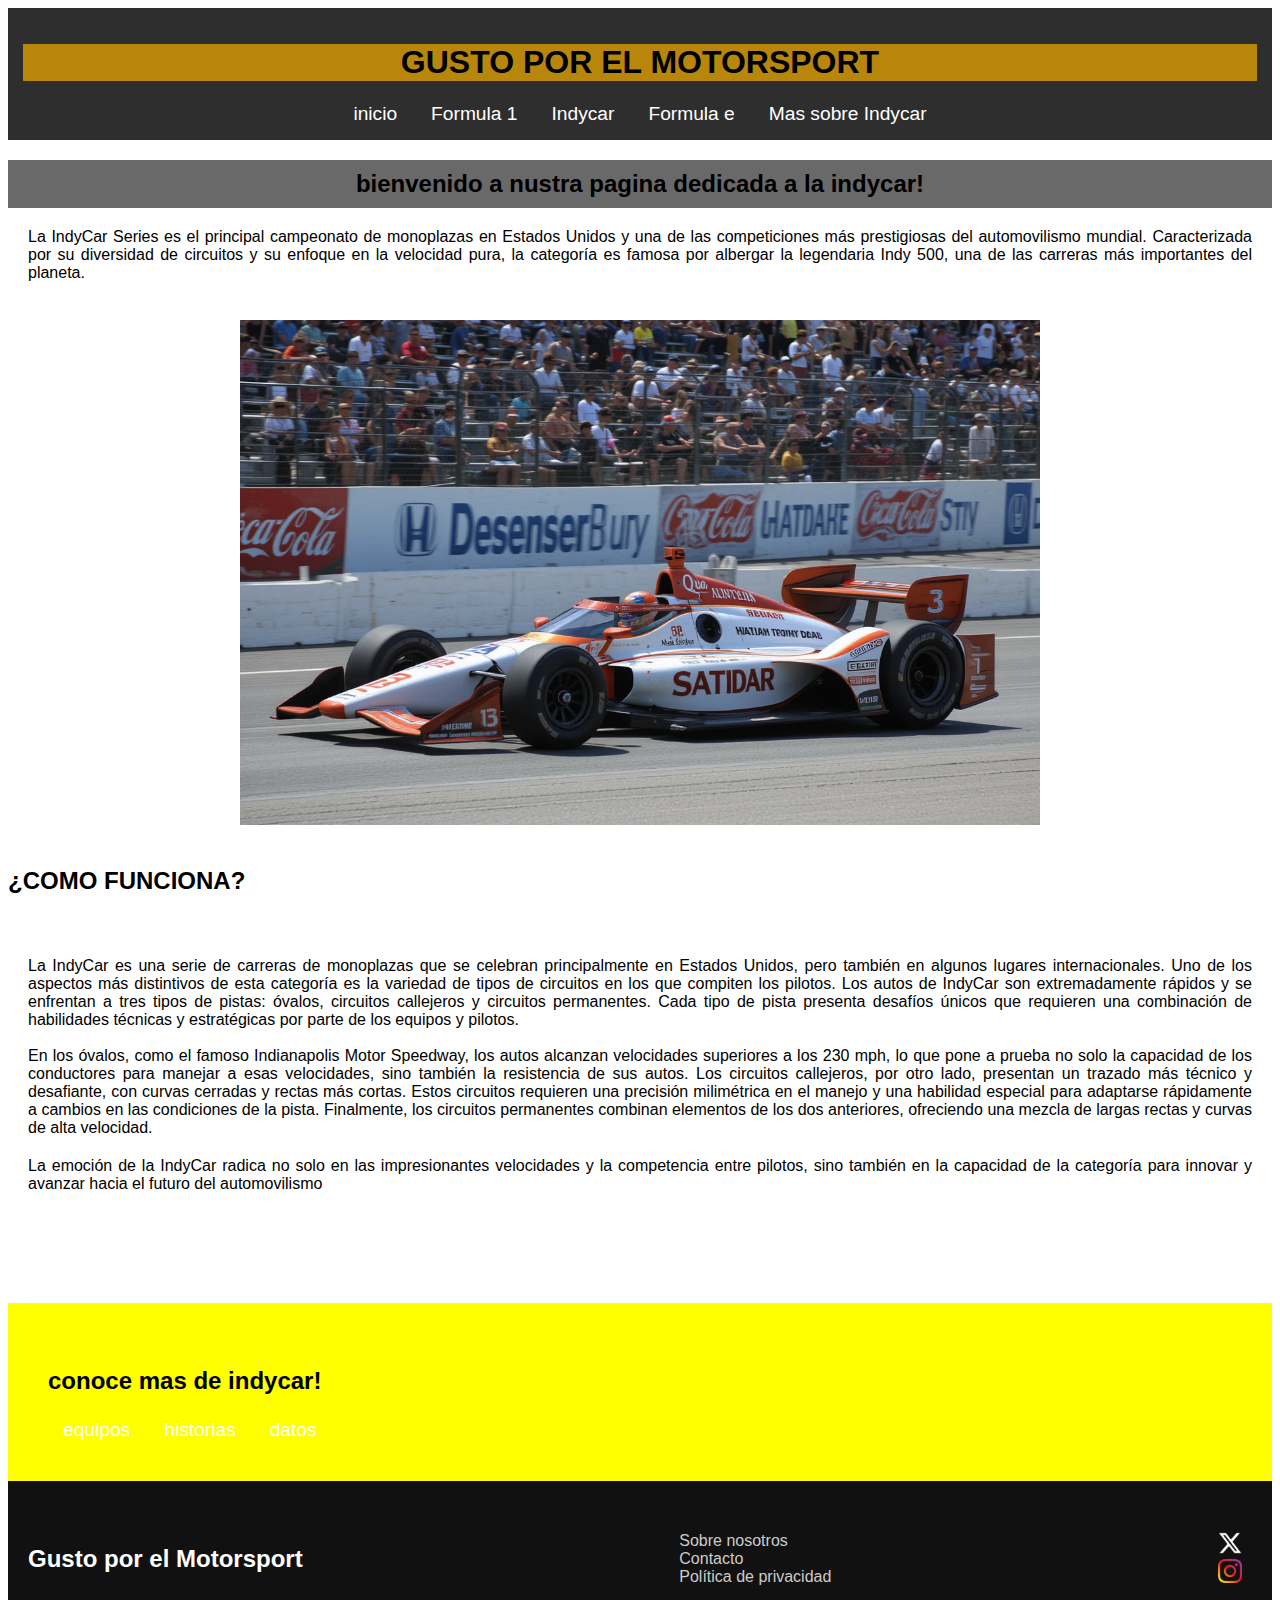
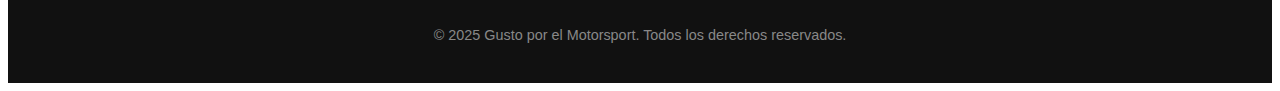
<file: indycar.html>
<!doctype html>
<html>
    <head>
        <title>Gusto por el motorsport</title>
        <link rel="icon" href="img/logo1.png" type="image/x-icon">
        <link rel="stylesheet" href="css/style.css">
        <meta name="viewport" content="width=device-width, initial-scale=1.0">

    </head>

    <body>
        <header>
        <h1>GUSTO POR EL MOTORSPORT</h1>
        <nav>
            <ul>
                <li><a href="index.html" title="pagina principal">inicio</a></li>
                <li><a href="formula_1.html" title="formula 1">Formula 1</a></li>
                <li><a href="indycar.html" title="indycar">Indycar </a></li>
                <li><a href="formula_e.html" title="formula 1">Formula e</a></li>
                <li><a href="#conoce mas" title="conoce mas de indycar">Mas sobre Indycar</a></li>
            </ul></nav></header>


            <h2>bienvenido a nustra pagina dedicada a la indycar!</h2>
            <p>  La IndyCar Series es el principal campeonato de monoplazas en Estados Unidos y una de las competiciones más prestigiosas del automovilismo mundial. Caracterizada por su diversidad de circuitos y su enfoque en la velocidad pura, la categoría es famosa por albergar la legendaria Indy 500, una de las carreras más importantes del planeta.

</p>
                  <br>
                  <img src="img/indycar.png" width="800"  class="imagen">
                  <br>

                  <h3>¿COMO FUNCIONA?</h3> 
                  <br>    
                  <p>La IndyCar es una serie de carreras de monoplazas que se celebran principalmente en Estados Unidos, pero también en algunos lugares internacionales. Uno de los aspectos más distintivos de esta categoría es la variedad de tipos de circuitos en los que compiten los pilotos. Los autos de IndyCar son extremadamente rápidos y se enfrentan a tres tipos de pistas: óvalos, circuitos callejeros y circuitos permanentes. Cada tipo de pista presenta desafíos únicos que requieren una combinación de habilidades técnicas y estratégicas por parte de los equipos y pilotos. <br>
                     
                      <br>En los óvalos, como el famoso Indianapolis Motor Speedway, los autos alcanzan velocidades superiores a los 230 mph, lo que pone a prueba no solo la capacidad de los conductores para manejar a esas velocidades, sino también la resistencia de sus autos. Los circuitos callejeros, por otro lado, presentan un trazado más técnico y desafiante, con curvas cerradas y rectas más cortas. Estos circuitos requieren una precisión milimétrica en el manejo y una habilidad especial para adaptarse rápidamente a cambios en las condiciones de la pista. Finalmente, los circuitos permanentes combinan elementos de los dos anteriores, ofreciendo una mezcla de largas rectas y curvas de alta velocidad.</p>
                  <p>La emoción de la IndyCar radica no solo en las impresionantes velocidades y la competencia entre pilotos, sino también en la capacidad de la categoría para innovar y avanzar hacia el futuro del automovilismo</p>
            <br>

<br>
<br>
<br>
<br>            
<div class="amarillo">
    <a id="conoce mas"><h3>conoce mas de indycar!</h3></a>
            <nav><ul>
               <li><a href="equiposindy.html" title="equipos">equipos</a></li>
               <li><a href="historiasindy.html" title="historias">historias</a></li>
               <li><a href="datosindy.html" title="datos">datos</a></li>
               </ul></nav></div>

    </body>



    <footer>
        <div class="footer-contenido">
          <div class="footer-logo">
            <h3>Gusto por el Motorsport</h3>
          </div>
      
          <div class="footer-enlaces">
            <a href="footer/nosotros.html">Sobre nosotros</a><br>
            <a href="footer/contacto.html">Contacto</a><br>
            <a href="footer/politicas.html">Política de privacidad</a><br>
          </div>
      
          <div class="footer-redes">
            <a href="https://x.com/GustoMotorsport"><img src="img/x.png" alt="x"></a><br>
            <a href="https://www.instagram.com/gusto_motorsport/"><img src="img/instagram-icon.png" alt="Instagram"></a><br>
            
          </div>
        </div>
      
        <div class="footer-copy">
          © 2025 Gusto por el Motorsport. Todos los derechos reservados.
        </div>
      </footer>
      

      

    </html>
</file>
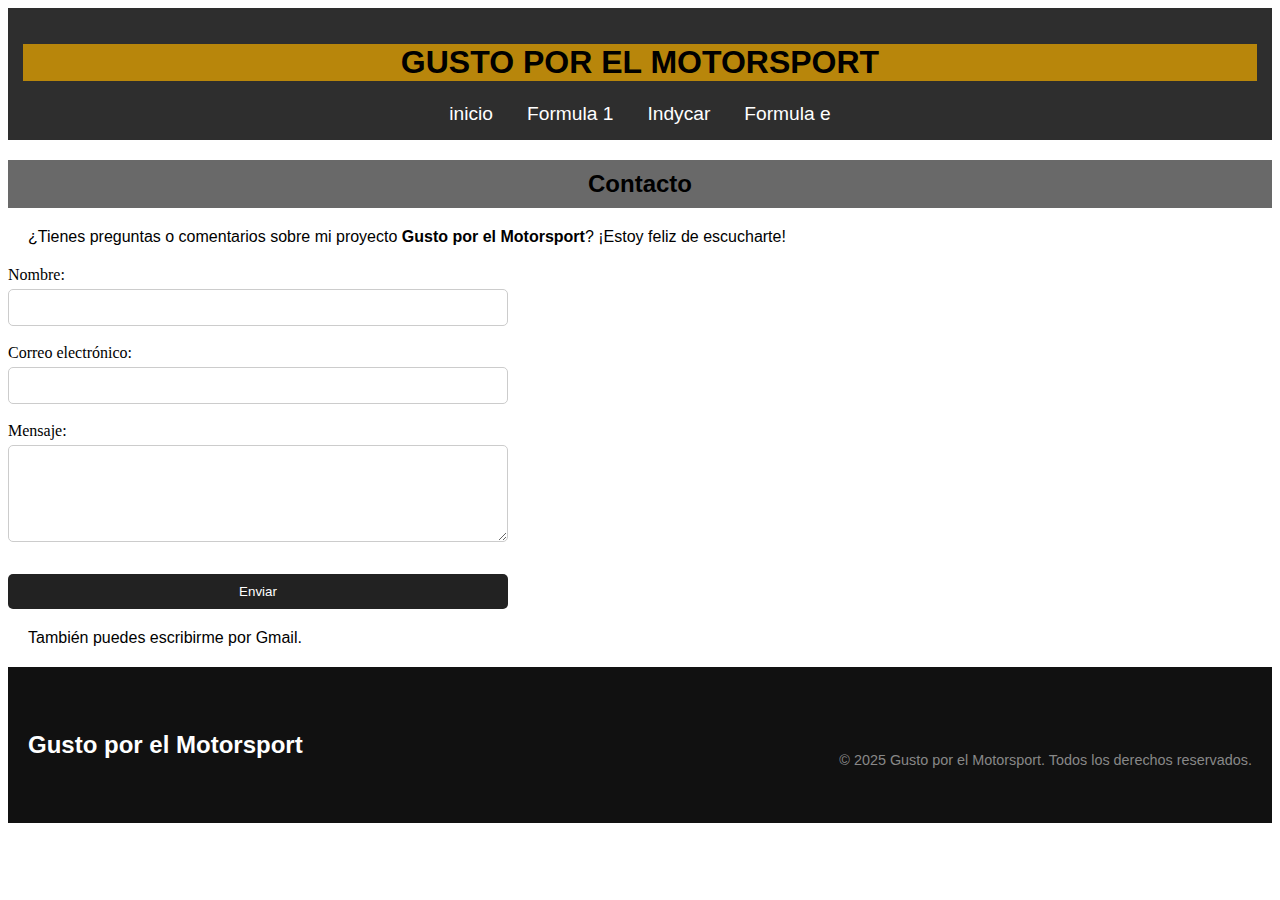
<file: footer/contacto.html>
<!doctype html>
<html>
    <head>
        <title>Gusto por el motorsport</title>
        <link rel="icon" href="img/logo1.png" type="image/x-icon">
        <link rel="stylesheet" href="../css/style.css">
        <link rel="stylesheet" href="../css/contacto.css">
        <meta name="viewport" content="width=device-width, initial-scale=1.0">

    </head>

    <body>
        <header>
           
        <h1>GUSTO POR EL MOTORSPORT</h1>
        <nav>
            <ul>
                <li><a href="../index.html" title="pagina principal">inicio</a></li>
                <li><a href="../formula_1.html" title="formula 1">Formula 1</a></li>
                <li><a href="../indycar.html" title="indycar">Indycar </a></li>
                <li><a href="../formula_e.html" title="formula 1">Formula e</a></li>
               
            </ul></nav></header>




            <h2>Contacto</h2>

<p>¿Tienes preguntas o comentarios sobre mi proyecto <strong>Gusto por el Motorsport</strong>? ¡Estoy feliz de escucharte!</p>

<form action="mailto:motorsportgusto@gmail.com" method="post" enctype="text/plain">
  <label for="nombre">Nombre:</label><br>
  <input type="text" id="nombre" name="nombre" required><br><br>

  <label for="email">Correo electrónico:</label><br>
  <input type="email" id="email" name="email" required><br><br>

  <label for="mensaje">Mensaje:</label><br>
  <textarea id="mensaje" name="mensaje" rows="5" required></textarea><br><br>

  <input type="submit" value="Enviar">
</form>


<p>También puedes 
    <a href="https://mail.google.com/mail/?view=cm&fs=1&to=tu-correo@ejemplo.com" target="_blank">escribirme por Gmail</a>.</p>
    


    </body>
    <footer>
        <div class="footer-contenido">
          <div class="footer-logo">
            <h3>Gusto por el Motorsport</h3>
          </div>
      
   
        <div class="footer-copy">
          © 2025 Gusto por el Motorsport. Todos los derechos reservados.
        </div>
      </footer>


    
    </html>
</file>
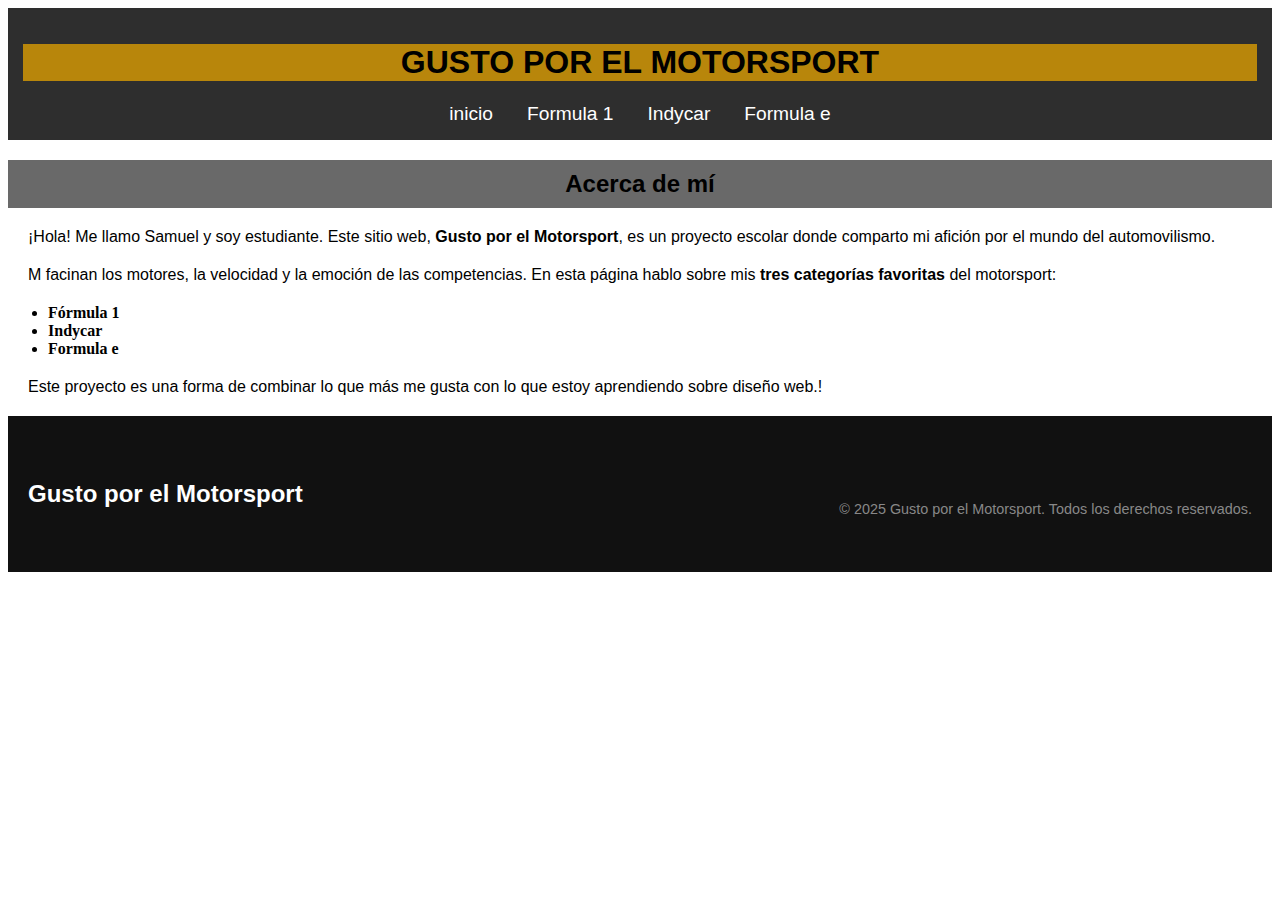
<file: footer/nosotros.html>
<!doctype html>
<html>
    <head>
        <title>Gusto por el motorsport</title>
        <link rel="icon" href="img/logo1.png" type="image/x-icon">
        <link rel="stylesheet" href="../css/style.css">
        <meta name="viewport" content="width=device-width, initial-scale=1.0">

    </head>

    <body>
        <header>
           
        <h1>GUSTO POR EL MOTORSPORT</h1>
        <nav>
            <ul>
                <li><a href="../index.html" title="pagina principal">inicio</a></li>
                <li><a href="../formula_1.html" title="formula 1">Formula 1</a></li>
                <li><a href="../indycar.html" title="indycar">Indycar </a></li>
                <li><a href="../formula_e.html" title="formula 1">Formula e</a></li>
                

            </ul></nav></header>




            <h2>Acerca de mí</h2>

            <p>¡Hola! Me llamo Samuel y soy estudiante. Este sitio web, <strong>Gusto por el Motorsport</strong>, es un proyecto escolar donde comparto mi afición por el mundo del automovilismo.</p>
            
            <p>M facinan los motores, la velocidad y la emoción de las competencias. En esta página hablo sobre mis <strong>tres categorías favoritas</strong> del motorsport:</p>
            
            <ul>
              <li><strong>Fórmula 1</strong> </li>
              <li><strong>Indycar</strong> </li>
              <li><strong>Formula e</strong> </li>
            </ul>
            
            <p>Este proyecto es una forma de combinar lo que más me gusta con lo que estoy aprendiendo sobre diseño web.!</p>
            

    </body>
    <footer>
        <div class="footer-contenido">
          <div class="footer-logo">
            <h3>Gusto por el Motorsport</h3>
          </div>
     
      
        <div class="footer-copy">
          © 2025 Gusto por el Motorsport. Todos los derechos reservados.
        </div>
      </footer>


    
    </html>
</file>
<file: css/style.css>
h1{font-family: Impact, Haettenschweiler, 'Arial Narrow Bold', sans-serif;
    font-size: xx-large;
    text-align: center;
    background-color: darkgoldenrod;}

h2{font-family: Arial, Helvetica, sans-serif;
    font-size: x-large;
    text-align: center;
    background-color: dimgray;
padding: 10px;}

p{font-family:Arial, Helvetica, sans-serif;
    font-size: medium;
    text-align: justify;
    margin:20px}

h3{font-family:Arial, Helvetica, sans-serif;
    font-size: x-large;
    text-align: start;} 

nav ul{list-style: none;
padding: 0%;
margin: 10px 0 0;}

nav ul li{display: inline-block;
margin: 0 15px;}
header{background-color: rgb(46, 46, 46);
text-align: center;
padding: 15px;}

nav ul li a{color: white;
text-decoration: none;
font-size: 1.2em;
font-family: Arial, Helvetica, sans-serif;}

nav ul li a:hover{color: darkgoldenrod;}

main{font-size: 1.5em;
margin-top: 0;
}

h4{font-family: Arial, Helvetica, sans-serif;
    font-size: x-large;
    text-align: start;} 

footer{background-color:dimgray;
text-align: left;
padding: 20px;}

.contenedor{text-align: center;}

.imagen{display: block;
margin: auto;}

h5{font-family: Arial, Helvetica, sans-serif;
margin: 20px;
font-size: medium;
text-align: center;}

body{background-color: white;}

.center{text-align: center;}

.peque{font-size: medium;
font-family: Arial, Helvetica, sans-serif;}

.principal{background-color: darkgoldenrod;}

.sub{background-color: darkgray;}

.teamssub{background-color: darkgray;
text-align: center;}

.container {
    display: flex;
    justify-content: space-around;
    align-items: center;
    text-align: center;
    gap: 20px; }
.column {
    flex: 1;
    max-width: 400px; 
}
.column img {
    width: 100%;}


.datos{font-size: large;
font-family: Arial, Helvetica, sans-serif;
padding: 10px;}


a{text-decoration: none;
text-align:center ;
font-family: Arial, Helvetica, sans-serif;
color: black;}

a:hover{color: goldenrod;}

.hf1{background-color: rgb(214, 172, 66);
text-align: center;
font-family:Arial, Helvetica, sans-serif;
    font-size: x-large;}


    
.noticias {
        max-width: 90%;
        margin: 60px auto;
        padding: 30px 20px;
        background: rgba(255, 255, 255, 0.95);
        border-radius: 20px;
        box-shadow: 0 8px 25px rgba(114, 114, 114, 0.25);
        text-align: center;
      }
  
      .rojo{background-color: red;
    padding: 40px;}
      .azul{background-color: dodgerblue;
        padding: 40px;}
      .amarillo{background-color: yellow;
        padding: 40px;}








      /*footer*/
      footer {
        background-color: #111;
        color: #fff;
        padding: 40px 20px;
        font-family: Arial, sans-serif;
      }
      
      .footer-contenido {
        display: flex;
        flex-wrap: wrap;
        justify-content: space-between;
        align-items: center;
        gap: 20px;
      }
      
      .footer-logo h2 {
        margin: 0;
        font-size: 1.5em;
      }
      
      .footer-enlaces a,
      .footer-redes a {
        display: inline-block;
        margin: 0 10px;
        color: #ccc;
        text-decoration: none;
      }
      
      .footer-enlaces a:hover,
      .footer-redes a:hover {
        color: #fff;
      }
      
      .footer-redes img {
        width: 24px;
        height: 24px;
      }
      
      .footer-copy {
        text-align: center;
        margin-top: 30px;
        font-size: 0.9em;
        color: #888;
      }
      


      img {
        max-width: 100%;
        height: auto;
        display: block;
      }
      


      .leermas{font-family: Impact, Haettenschweiler, 'Arial Narrow Bold', sans-serif;
      color:rgb(214, 172, 66) ;}
      
      .leermas:hover{color: black;}
</file>
<file: css/noticias.css>
/*primera noticia*/
  .noticias {
    max-width: 90%;
    margin: 60px auto;
    padding: 30px 20px;
    background: rgba(255, 255, 255, 0.95);
    border-radius: 20px;
    box-shadow: 0 8px 25px rgba(114, 114, 114, 0.25);
    text-align: center;
  }




 
/*segunda noticia*/
  .imagen-texto {
  display: flex;
  align-items: center;
  gap: 20px; /* Espacio entre imagen y texto */
  padding-left: 50px;
}

.imagen-texto img {
  height: auto;
  border-radius: 8px; /* Opcional */
}

.texto-derecha {
  text-align: left;
  flex: 1;
}





/*columnas*/
.contenedor-columnas {
    display: flex;
    flex-wrap: wrap;
    margin: -10px; /* Espaciado negativo para compensar el padding interno */
    background: rgba(255, 255, 255, 0.95);
    border-radius: 20px;
    box-shadow: 0 8px 25px rgba(114, 114, 114, 0.25);
    text-align: center;
    padding: 40px;
  }
  
  .columna {
    flex: 1 1 25%; /* 4 columnas por fila (100 / 4 = 25%) */
    padding: 10px;
    box-sizing: border-box;
  }
  
  /* Tablets: 2 columnas */
  @media (max-width: 992px) {
    .columna {
      flex: 1 1 50%;
    }
  }
  
  /* Móviles: 1 columna */
  @media (max-width: 600px) {
    .columna {
      flex: 1 1 100%;
    }
  }
</file>
<file: css/stylef1teams.css>
.mclaren{background-color: orange;}

.ferrari{background-color: red;}

.redbull{background-color: navy;}

.mercedez{background-color: turquoise;}

.astonmartin{background-color: seagreen;}

.alpine{background-color: pink;}

.williams{background-color: blue;}

.kicksauber{background-color: forestgreen;}

.rb{background-color: darkgrey;}

.hass{background-color: red;}
</file>
<file: css/stylefeteams.css>
.penske{background-color: rgb(158, 135, 76);
color: whitesmoke;}

.envision{background-color: green;
color: whitesmoke;}

.jaguar{background-color: dimgray;
color: whitesmoke;}

.porshe{background-color: darkslateblue;
color: whitesmoke;}

.andretti{background-color: red;
color: whitesmoke;}

.maserati{background-color: navy;
color: whitesmoke;}

.nissan{background-color: rgb(151, 0, 0);
color: whitesmoke;}

.ert{background-color: yellowgreen;
color: whitesmoke;}

.mahindra{background-color: rgb(151, 0, 0);
color: whitesmoke;}

.cupra{background-color: navy;
color: whitesmoke;}

.mclaren{background-color: orange;
color: whitesmoke;}
</file>
<file: css/news.css>
.news-container {
    display: flex;
    flex-wrap: wrap;    
    justify-content: space-between;
    gap: 20px;
    max-width: 1200px;
    margin: 0 auto;
    padding: 20px;
}


.news-card {
    flex: 1 1 calc(33.33% - 20px);  
    box-shadow: 0 5px 15px rgba(0, 0, 0, 0.1);
    border-radius: 12px;
    overflow: hidden;  
    transition: transform 0.3s, box-shadow 0.3s;
    background: #fff;
    text-align: center;
}


.news-card:hover {
    transform: translateY(-10px);  
    box-shadow: 0 10px 20px rgba(0, 0, 0, 0.2);
}


.news-card img {
    width: 100%;
    height: 200px;
    object-fit: cover;  
    transition: opacity 0.3s;
}


.news-card img:hover {
    opacity: 0.85; 
}

.news-title {
    font-size: 20px;
    font-weight: bold;
    color: #333;
    margin: 15px 0;
}


.news-description {
    font-size: 16px;
    color: #555;
    margin: 0 15px 15px;
}


.btn-read-more {
    display: inline-block;
    padding: 10px 25px;
    background: darkgoldenrod;  
    color: #fff;
    text-decoration: none;
    border-radius: 5px;
    transition: background 0.3s;
}

.btn-read-more:hover {
    background: darkgoldenrod; 
}



.btn-back {
    display: inline-block;
    padding: 5px 10px;
    background:darkgoldenrod;  
    color: white;
    text-decoration: none;
    font-size: medium;
    border-radius: 5px;
    border: none;
    cursor: pointer;
    transition: background 0.3s, transform 0.3s;
    font-family: Impact, Haettenschweiler, 'Arial Narrow Bold', sans-serif;
}

.btn-back:hover {
    background: darkgoldenrod;  
    transform: scale(1.05);}
    


.titulomedio{font-family: Arial, Helvetica, sans-serif;
text-align: center;
font-size: medium;}

.titulopeque{font-family: Arial, Helvetica, sans-serif;
font-size: small;
text-align: center;}
</file>
<file: css/contacto.css>
form {
    max-width: 500px;
    margin-top: 20px;
  }
  
  input, textarea {
    width: 100%;
    padding: 10px;
    margin-top: 5px;
    border-radius: 5px;
    border: 1px solid #ccc;
    box-sizing: border-box;
  }
  
  input[type="submit"] {
    background-color: #222;
    color: white;
    cursor: pointer;
    border: none;
    margin-top: 10px;
  }
  
  input[type="submit"]:hover {
    background-color: #444;
  }
</file>
